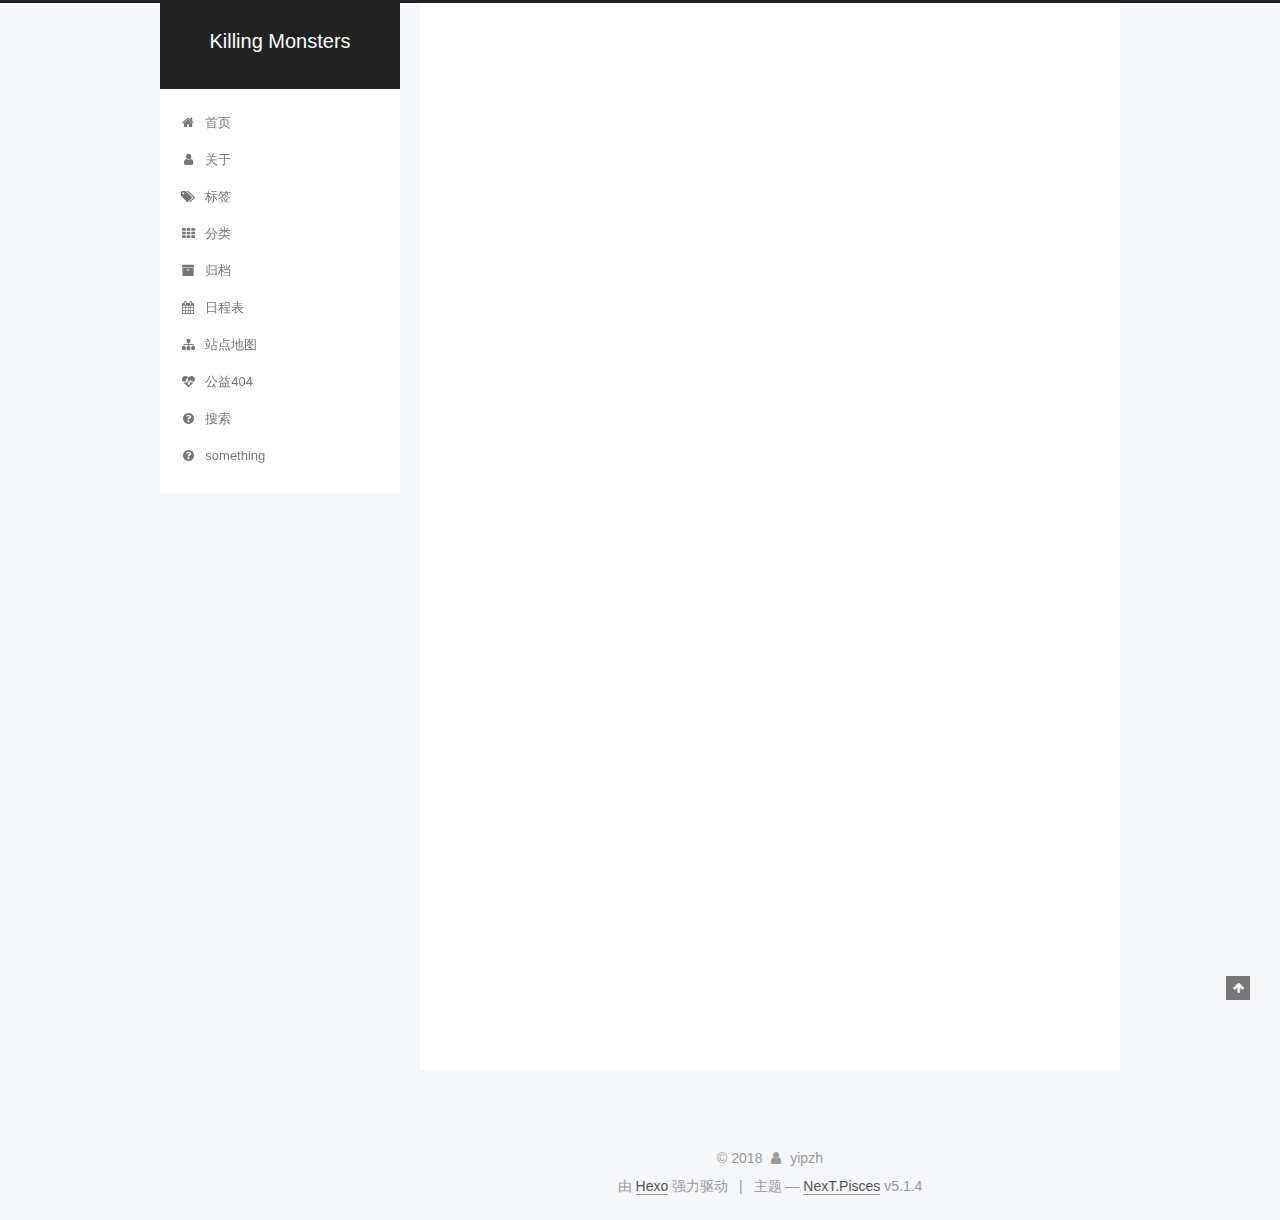
<file: index.html>
<!DOCTYPE html>



  


<html class="theme-next pisces use-motion" lang="zh-Hans">
<head><meta name="generator" content="Hexo 3.8.0">
  <meta charset="UTF-8">
<meta http-equiv="X-UA-Compatible" content="IE=edge">
<meta name="viewport" content="width=device-width, initial-scale=1, maximum-scale=1">
<meta name="theme-color" content="#222">









<meta http-equiv="Cache-Control" content="no-transform">
<meta http-equiv="Cache-Control" content="no-siteapp">
















  
  
  <link href="/lib/fancybox/source/jquery.fancybox.css?v=2.1.5" rel="stylesheet" type="text/css">







<link href="/lib/font-awesome/css/font-awesome.min.css?v=4.6.2" rel="stylesheet" type="text/css">

<link href="/css/main.css?v=5.1.4" rel="stylesheet" type="text/css">


  <link rel="apple-touch-icon" sizes="180x180" href="/images/apple-touch-icon-next.png?v=5.1.4">


  <link rel="icon" type="image/png" sizes="32x32" href="/images/favicon-32x32-next.png?v=5.1.4">


  <link rel="icon" type="image/png" sizes="16x16" href="/images/favicon-16x16-next.png?v=5.1.4">


  <link rel="mask-icon" href="/images/logo.svg?v=5.1.4" color="#222">





  <meta name="keywords" content="Hexo, NexT">










<meta property="og:type" content="website">
<meta property="og:title" content="Killing Monsters">
<meta property="og:url" content="http://yoursite.com/index.html">
<meta property="og:site_name" content="Killing Monsters">
<meta property="og:locale" content="zh-Hans">
<meta name="twitter:card" content="summary">
<meta name="twitter:title" content="Killing Monsters">



<script type="text/javascript" id="hexo.configurations">
  var NexT = window.NexT || {};
  var CONFIG = {
    root: '/',
    scheme: 'Pisces',
    version: '5.1.4',
    sidebar: {"position":"left","display":"post","offset":12,"b2t":false,"scrollpercent":false,"onmobile":false},
    fancybox: true,
    tabs: true,
    motion: {"enable":true,"async":false,"transition":{"post_block":"fadeIn","post_header":"slideDownIn","post_body":"slideDownIn","coll_header":"slideLeftIn","sidebar":"slideUpIn"}},
    duoshuo: {
      userId: '0',
      author: '博主'
    },
    algolia: {
      applicationID: '',
      apiKey: '',
      indexName: '',
      hits: {"per_page":10},
      labels: {"input_placeholder":"Search for Posts","hits_empty":"We didn't find any results for the search: ${query}","hits_stats":"${hits} results found in ${time} ms"}
    }
  };
</script>



  <link rel="canonical" href="http://yoursite.com/">





  <title>Killing Monsters</title>
  








</head>

<body itemscope="" itemtype="http://schema.org/WebPage" lang="zh-Hans">

  
  
    
  

  <div class="container sidebar-position-left 
  page-home">
    <div class="headband"></div>

    <header id="header" class="header" itemscope="" itemtype="http://schema.org/WPHeader">
      <div class="header-inner"><div class="site-brand-wrapper">
  <div class="site-meta ">
    

    <div class="custom-logo-site-title">
      <a href="/" class="brand" rel="start">
        <span class="logo-line-before"><i></i></span>
        <span class="site-title">Killing Monsters</span>
        <span class="logo-line-after"><i></i></span>
      </a>
    </div>
      
        <p class="site-subtitle"></p>
      
  </div>

  <div class="site-nav-toggle">
    <button>
      <span class="btn-bar"></span>
      <span class="btn-bar"></span>
      <span class="btn-bar"></span>
    </button>
  </div>
</div>

<nav class="site-nav">
  

  
    <ul id="menu" class="menu">
      
        
        <li class="menu-item menu-item-home">
          <a href="/" rel="section">
            
              <i class="menu-item-icon fa fa-fw fa-home"></i> <br>
            
            首页
          </a>
        </li>
      
        
        <li class="menu-item menu-item-about">
          <a href="/about/" rel="section">
            
              <i class="menu-item-icon fa fa-fw fa-user"></i> <br>
            
            关于
          </a>
        </li>
      
        
        <li class="menu-item menu-item-tags">
          <a href="/tags/" rel="section">
            
              <i class="menu-item-icon fa fa-fw fa-tags"></i> <br>
            
            标签
          </a>
        </li>
      
        
        <li class="menu-item menu-item-categories">
          <a href="/categories/" rel="section">
            
              <i class="menu-item-icon fa fa-fw fa-th"></i> <br>
            
            分类
          </a>
        </li>
      
        
        <li class="menu-item menu-item-archives">
          <a href="/archives/" rel="section">
            
              <i class="menu-item-icon fa fa-fw fa-archive"></i> <br>
            
            归档
          </a>
        </li>
      
        
        <li class="menu-item menu-item-schedule">
          <a href="/schedule/" rel="section">
            
              <i class="menu-item-icon fa fa-fw fa-calendar"></i> <br>
            
            日程表
          </a>
        </li>
      
        
        <li class="menu-item menu-item-sitemap">
          <a href="/sitemap.xml" rel="section">
            
              <i class="menu-item-icon fa fa-fw fa-sitemap"></i> <br>
            
            站点地图
          </a>
        </li>
      
        
        <li class="menu-item menu-item-commonweal">
          <a href="/404/" rel="section">
            
              <i class="menu-item-icon fa fa-fw fa-heartbeat"></i> <br>
            
            公益404
          </a>
        </li>
      
        
        <li class="menu-item menu-item-search">
          <a href="/search" rel="section">
            
              <i class="menu-item-icon fa fa-fw fa-question-circle"></i> <br>
            
            搜索
          </a>
        </li>
      
        
        <li class="menu-item menu-item-something">
          <a href="/something" rel="section">
            
              <i class="menu-item-icon fa fa-fw fa-question-circle"></i> <br>
            
            something
          </a>
        </li>
      

      
    </ul>
  

  
</nav>



 </div>
    </header>

    <main id="main" class="main">
      <div class="main-inner">
        <div class="content-wrap">
          <div id="content" class="content">
            
  <section id="posts" class="posts-expand">
    
      

  

  
  
  

  <article class="post post-type-normal" itemscope="" itemtype="http://schema.org/Article">
  
  
  
  <div class="post-block">
    <link itemprop="mainEntityOfPage" href="http://yoursite.com/2018/11/26/hello-world/">

    <span hidden itemprop="author" itemscope="" itemtype="http://schema.org/Person">
      <meta itemprop="name" content="yipzh">
      <meta itemprop="description" content="">
      <meta itemprop="image" content="/images/avatar.gif">
    </span>

    <span hidden itemprop="publisher" itemscope="" itemtype="http://schema.org/Organization">
      <meta itemprop="name" content="Killing Monsters">
    </span>

    
      <header class="post-header">

        
        
          <h1 class="post-title" itemprop="name headline">
                
                <a class="post-title-link" href="/2018/11/26/hello-world/" itemprop="url">Hello World</a></h1>
        

        <div class="post-meta">
          <span class="post-time">
            
              <span class="post-meta-item-icon">
                <i class="fa fa-calendar-o"></i>
              </span>
              
                <span class="post-meta-item-text">发表于</span>
              
              <time title="创建于" itemprop="dateCreated datePublished" datetime="2018-11-26T19:26:35+08:00">
                2018-11-26
              </time>
            

            

            
          </span>

          

          
            
          

          
          

          

          

          

        </div>
      </header>
    

    
    
    
    <div class="post-body" itemprop="articleBody">

      
      

      
        
          
            <p>Welcome to <a href="https://hexo.io/" target="_blank" rel="noopener">Hexo</a>! This is your very first post. Check <a href="https://hexo.io/docs/" target="_blank" rel="noopener">documentation</a> for more info. If you get any problems when using Hexo, you can find the answer in <a href="https://hexo.io/docs/troubleshooting.html" target="_blank" rel="noopener">troubleshooting</a> or you can ask me on <a href="https://github.com/hexojs/hexo/issues" target="_blank" rel="noopener">GitHub</a>.</p>
<h2 id="Quick-Start"><a href="#Quick-Start" class="headerlink" title="Quick Start"></a>Quick Start</h2><h3 id="Create-a-new-post"><a href="#Create-a-new-post" class="headerlink" title="Create a new post"></a>Create a new post</h3><figure class="highlight bash"><table><tr><td class="gutter"><pre><span class="line">1</span><br></pre></td><td class="code"><pre><span class="line">$ hexo new <span class="string">"My New Post"</span></span><br></pre></td></tr></table></figure>
<p>More info: <a href="https://hexo.io/docs/writing.html" target="_blank" rel="noopener">Writing</a></p>
<h3 id="Run-server"><a href="#Run-server" class="headerlink" title="Run server"></a>Run server</h3><figure class="highlight bash"><table><tr><td class="gutter"><pre><span class="line">1</span><br></pre></td><td class="code"><pre><span class="line">$ hexo server</span><br></pre></td></tr></table></figure>
<p>More info: <a href="https://hexo.io/docs/server.html" target="_blank" rel="noopener">Server</a></p>
<h3 id="Generate-static-files"><a href="#Generate-static-files" class="headerlink" title="Generate static files"></a>Generate static files</h3><figure class="highlight bash"><table><tr><td class="gutter"><pre><span class="line">1</span><br></pre></td><td class="code"><pre><span class="line">$ hexo generate</span><br></pre></td></tr></table></figure>
<p>More info: <a href="https://hexo.io/docs/generating.html" target="_blank" rel="noopener">Generating</a></p>
<h3 id="Deploy-to-remote-sites"><a href="#Deploy-to-remote-sites" class="headerlink" title="Deploy to remote sites"></a>Deploy to remote sites</h3><figure class="highlight bash"><table><tr><td class="gutter"><pre><span class="line">1</span><br></pre></td><td class="code"><pre><span class="line">$ hexo deploy</span><br></pre></td></tr></table></figure>
<p>More info: <a href="https://hexo.io/docs/deployment.html" target="_blank" rel="noopener">Deployment</a></p>

          
        
      
    </div>
    
    
    

    

    

    

    <footer class="post-footer">
      

      

      

      
      
        <div class="post-eof"></div>
      
    </footer>
  </div>
  
  
  
  </article>


    
  </section>

  


          </div>
          


          

        </div>
        
          
  
  <div class="sidebar-toggle">
    <div class="sidebar-toggle-line-wrap">
      <span class="sidebar-toggle-line sidebar-toggle-line-first"></span>
      <span class="sidebar-toggle-line sidebar-toggle-line-middle"></span>
      <span class="sidebar-toggle-line sidebar-toggle-line-last"></span>
    </div>
  </div>

  <aside id="sidebar" class="sidebar">
    
    <div class="sidebar-inner">

      

      

      <section class="site-overview-wrap sidebar-panel sidebar-panel-active">
        <div class="site-overview">
          <div class="site-author motion-element" itemprop="author" itemscope="" itemtype="http://schema.org/Person">
            
              <p class="site-author-name" itemprop="name">yipzh</p>
              <p class="site-description motion-element" itemprop="description"></p>
          </div>

          <nav class="site-state motion-element">

            
              <div class="site-state-item site-state-posts">
              
                <a href="/archives/">
              
                  <span class="site-state-item-count">1</span>
                  <span class="site-state-item-name">日志</span>
                </a>
              </div>
            

            

            

          </nav>

          

          

          
          

          
          

          

        </div>
      </section>

      

      

    </div>
  </aside>


        
      </div>
    </main>

    <footer id="footer" class="footer">
      <div class="footer-inner">
        <div class="copyright">&copy; <span itemprop="copyrightYear">2018</span>
  <span class="with-love">
    <i class="fa fa-user"></i>
  </span>
  <span class="author" itemprop="copyrightHolder">yipzh</span>

  
</div>


  <div class="powered-by">由 <a class="theme-link" target="_blank" href="https://hexo.io">Hexo</a> 强力驱动</div>



  <span class="post-meta-divider">|</span>



  <div class="theme-info">主题 &mdash; <a class="theme-link" target="_blank" href="https://github.com/iissnan/hexo-theme-next">NexT.Pisces</a> v5.1.4</div>




        







        
      </div>
    </footer>

    
      <div class="back-to-top">
        <i class="fa fa-arrow-up"></i>
        
      </div>
    

    

  </div>

  

<script type="text/javascript">
  if (Object.prototype.toString.call(window.Promise) !== '[object Function]') {
    window.Promise = null;
  }
</script>









  












  
  
    <script type="text/javascript" src="/lib/jquery/index.js?v=2.1.3"></script>
  

  
  
    <script type="text/javascript" src="/lib/fastclick/lib/fastclick.min.js?v=1.0.6"></script>
  

  
  
    <script type="text/javascript" src="/lib/jquery_lazyload/jquery.lazyload.js?v=1.9.7"></script>
  

  
  
    <script type="text/javascript" src="/lib/velocity/velocity.min.js?v=1.2.1"></script>
  

  
  
    <script type="text/javascript" src="/lib/velocity/velocity.ui.min.js?v=1.2.1"></script>
  

  
  
    <script type="text/javascript" src="/lib/fancybox/source/jquery.fancybox.pack.js?v=2.1.5"></script>
  


  


  <script type="text/javascript" src="/js/src/utils.js?v=5.1.4"></script>

  <script type="text/javascript" src="/js/src/motion.js?v=5.1.4"></script>



  
  


  <script type="text/javascript" src="/js/src/affix.js?v=5.1.4"></script>

  <script type="text/javascript" src="/js/src/schemes/pisces.js?v=5.1.4"></script>



  

  


  <script type="text/javascript" src="/js/src/bootstrap.js?v=5.1.4"></script>



  


  




	





  





  












  





  

  

  

  
  

  

  

  

</body>
</html>
</file>
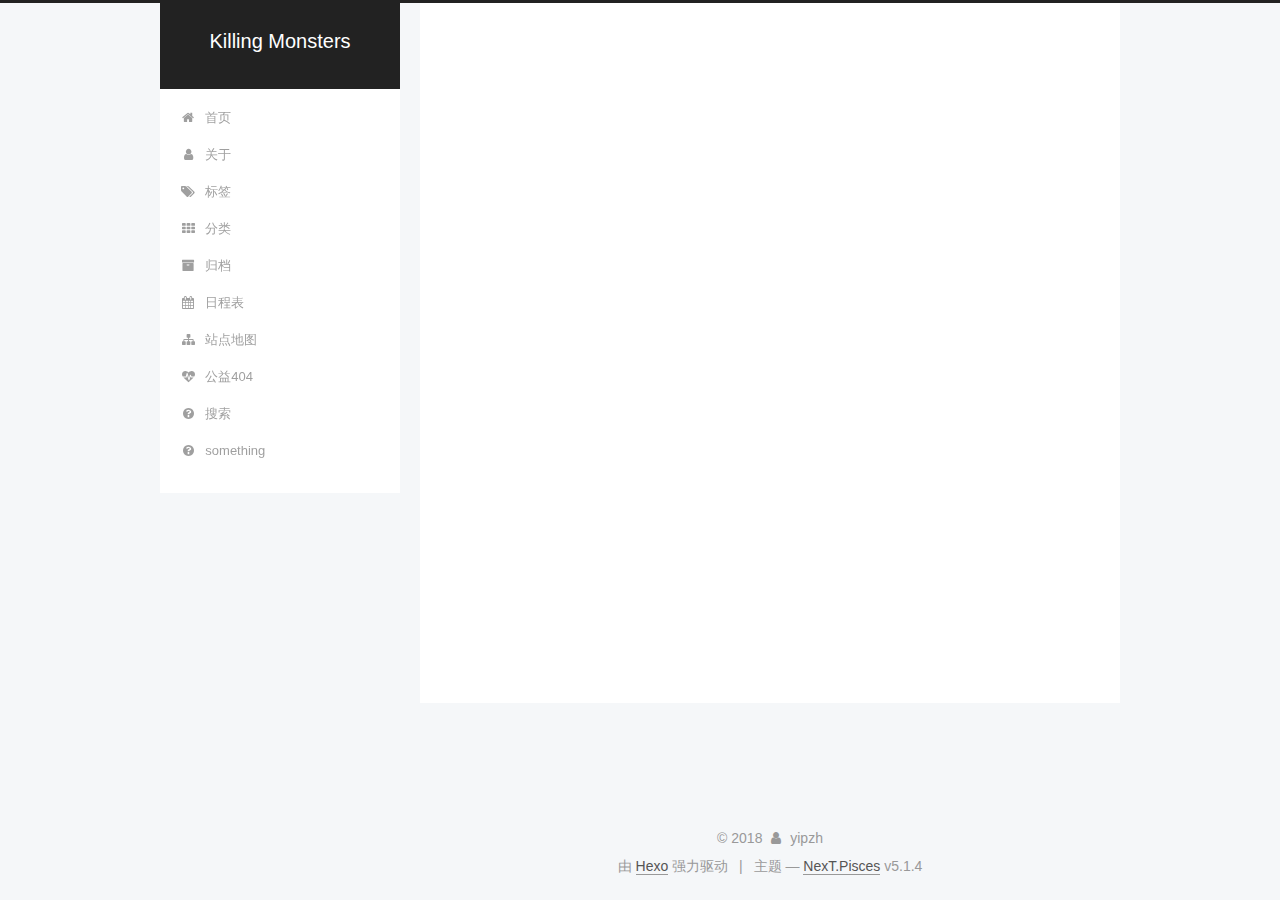
<file: archives/index.html>
<!DOCTYPE html>



  


<html class="theme-next pisces use-motion" lang="zh-Hans">
<head><meta name="generator" content="Hexo 3.8.0">
  <meta charset="UTF-8">
<meta http-equiv="X-UA-Compatible" content="IE=edge">
<meta name="viewport" content="width=device-width, initial-scale=1, maximum-scale=1">
<meta name="theme-color" content="#222">









<meta http-equiv="Cache-Control" content="no-transform">
<meta http-equiv="Cache-Control" content="no-siteapp">
















  
  
  <link href="/lib/fancybox/source/jquery.fancybox.css?v=2.1.5" rel="stylesheet" type="text/css">







<link href="/lib/font-awesome/css/font-awesome.min.css?v=4.6.2" rel="stylesheet" type="text/css">

<link href="/css/main.css?v=5.1.4" rel="stylesheet" type="text/css">


  <link rel="apple-touch-icon" sizes="180x180" href="/images/apple-touch-icon-next.png?v=5.1.4">


  <link rel="icon" type="image/png" sizes="32x32" href="/images/favicon-32x32-next.png?v=5.1.4">


  <link rel="icon" type="image/png" sizes="16x16" href="/images/favicon-16x16-next.png?v=5.1.4">


  <link rel="mask-icon" href="/images/logo.svg?v=5.1.4" color="#222">





  <meta name="keywords" content="Hexo, NexT">










<meta property="og:type" content="website">
<meta property="og:title" content="Killing Monsters">
<meta property="og:url" content="http://yoursite.com/archives/index.html">
<meta property="og:site_name" content="Killing Monsters">
<meta property="og:locale" content="zh-Hans">
<meta name="twitter:card" content="summary">
<meta name="twitter:title" content="Killing Monsters">



<script type="text/javascript" id="hexo.configurations">
  var NexT = window.NexT || {};
  var CONFIG = {
    root: '/',
    scheme: 'Pisces',
    version: '5.1.4',
    sidebar: {"position":"left","display":"post","offset":12,"b2t":false,"scrollpercent":false,"onmobile":false},
    fancybox: true,
    tabs: true,
    motion: {"enable":true,"async":false,"transition":{"post_block":"fadeIn","post_header":"slideDownIn","post_body":"slideDownIn","coll_header":"slideLeftIn","sidebar":"slideUpIn"}},
    duoshuo: {
      userId: '0',
      author: '博主'
    },
    algolia: {
      applicationID: '',
      apiKey: '',
      indexName: '',
      hits: {"per_page":10},
      labels: {"input_placeholder":"Search for Posts","hits_empty":"We didn't find any results for the search: ${query}","hits_stats":"${hits} results found in ${time} ms"}
    }
  };
</script>



  <link rel="canonical" href="http://yoursite.com/archives/">





  <title>归档 | Killing Monsters</title>
  








</head>

<body itemscope="" itemtype="http://schema.org/WebPage" lang="zh-Hans">

  
  
    
  

  <div class="container sidebar-position-left page-archive">
    <div class="headband"></div>

    <header id="header" class="header" itemscope="" itemtype="http://schema.org/WPHeader">
      <div class="header-inner"><div class="site-brand-wrapper">
  <div class="site-meta ">
    

    <div class="custom-logo-site-title">
      <a href="/" class="brand" rel="start">
        <span class="logo-line-before"><i></i></span>
        <span class="site-title">Killing Monsters</span>
        <span class="logo-line-after"><i></i></span>
      </a>
    </div>
      
        <p class="site-subtitle"></p>
      
  </div>

  <div class="site-nav-toggle">
    <button>
      <span class="btn-bar"></span>
      <span class="btn-bar"></span>
      <span class="btn-bar"></span>
    </button>
  </div>
</div>

<nav class="site-nav">
  

  
    <ul id="menu" class="menu">
      
        
        <li class="menu-item menu-item-home">
          <a href="/" rel="section">
            
              <i class="menu-item-icon fa fa-fw fa-home"></i> <br>
            
            首页
          </a>
        </li>
      
        
        <li class="menu-item menu-item-about">
          <a href="/about/" rel="section">
            
              <i class="menu-item-icon fa fa-fw fa-user"></i> <br>
            
            关于
          </a>
        </li>
      
        
        <li class="menu-item menu-item-tags">
          <a href="/tags/" rel="section">
            
              <i class="menu-item-icon fa fa-fw fa-tags"></i> <br>
            
            标签
          </a>
        </li>
      
        
        <li class="menu-item menu-item-categories">
          <a href="/categories/" rel="section">
            
              <i class="menu-item-icon fa fa-fw fa-th"></i> <br>
            
            分类
          </a>
        </li>
      
        
        <li class="menu-item menu-item-archives">
          <a href="/archives/" rel="section">
            
              <i class="menu-item-icon fa fa-fw fa-archive"></i> <br>
            
            归档
          </a>
        </li>
      
        
        <li class="menu-item menu-item-schedule">
          <a href="/schedule/" rel="section">
            
              <i class="menu-item-icon fa fa-fw fa-calendar"></i> <br>
            
            日程表
          </a>
        </li>
      
        
        <li class="menu-item menu-item-sitemap">
          <a href="/sitemap.xml" rel="section">
            
              <i class="menu-item-icon fa fa-fw fa-sitemap"></i> <br>
            
            站点地图
          </a>
        </li>
      
        
        <li class="menu-item menu-item-commonweal">
          <a href="/404/" rel="section">
            
              <i class="menu-item-icon fa fa-fw fa-heartbeat"></i> <br>
            
            公益404
          </a>
        </li>
      
        
        <li class="menu-item menu-item-search">
          <a href="/search" rel="section">
            
              <i class="menu-item-icon fa fa-fw fa-question-circle"></i> <br>
            
            搜索
          </a>
        </li>
      
        
        <li class="menu-item menu-item-something">
          <a href="/something" rel="section">
            
              <i class="menu-item-icon fa fa-fw fa-question-circle"></i> <br>
            
            something
          </a>
        </li>
      

      
    </ul>
  

  
</nav>



 </div>
    </header>

    <main id="main" class="main">
      <div class="main-inner">
        <div class="content-wrap">
          <div id="content" class="content">
            

  
  
  
  <div class="post-block archive">
    <div id="posts" class="posts-collapse">
      <span class="archive-move-on"></span>

      <span class="archive-page-counter">
        
        
        
          
        
        嗯..! 目前共计 1 篇日志。 继续努力。
      </span>

      

        
        
        

        
          
          <div class="collection-title">
            <h1 class="archive-year" id="archive-year-2018">2018</h1>
          </div>
        
        

        

  <article class="post post-type-normal" itemscope="" itemtype="http://schema.org/Article">
    <header class="post-header">

      <h2 class="post-title">
        
            <a class="post-title-link" href="/2018/11/26/hello-world/" itemprop="url">
              
                <span itemprop="name">Hello World</span>
              
            </a>
        
      </h2>

      <div class="post-meta">
        <time class="post-time" itemprop="dateCreated" datetime="2018-11-26T19:26:35+08:00" content="2018-11-26">
          11-26
        </time>
      </div>

    </header>
  </article>



      

    </div>
  </div>
  
  
  

  



          </div>
          


          

        </div>
        
          
  
  <div class="sidebar-toggle">
    <div class="sidebar-toggle-line-wrap">
      <span class="sidebar-toggle-line sidebar-toggle-line-first"></span>
      <span class="sidebar-toggle-line sidebar-toggle-line-middle"></span>
      <span class="sidebar-toggle-line sidebar-toggle-line-last"></span>
    </div>
  </div>

  <aside id="sidebar" class="sidebar">
    
    <div class="sidebar-inner">

      

      

      <section class="site-overview-wrap sidebar-panel sidebar-panel-active">
        <div class="site-overview">
          <div class="site-author motion-element" itemprop="author" itemscope="" itemtype="http://schema.org/Person">
            
              <p class="site-author-name" itemprop="name">yipzh</p>
              <p class="site-description motion-element" itemprop="description"></p>
          </div>

          <nav class="site-state motion-element">

            
              <div class="site-state-item site-state-posts">
              
                <a href="/archives/">
              
                  <span class="site-state-item-count">1</span>
                  <span class="site-state-item-name">日志</span>
                </a>
              </div>
            

            

            

          </nav>

          

          

          
          

          
          

          

        </div>
      </section>

      

      

    </div>
  </aside>


        
      </div>
    </main>

    <footer id="footer" class="footer">
      <div class="footer-inner">
        <div class="copyright">&copy; <span itemprop="copyrightYear">2018</span>
  <span class="with-love">
    <i class="fa fa-user"></i>
  </span>
  <span class="author" itemprop="copyrightHolder">yipzh</span>

  
</div>


  <div class="powered-by">由 <a class="theme-link" target="_blank" href="https://hexo.io">Hexo</a> 强力驱动</div>



  <span class="post-meta-divider">|</span>



  <div class="theme-info">主题 &mdash; <a class="theme-link" target="_blank" href="https://github.com/iissnan/hexo-theme-next">NexT.Pisces</a> v5.1.4</div>




        







        
      </div>
    </footer>

    
      <div class="back-to-top">
        <i class="fa fa-arrow-up"></i>
        
      </div>
    

    

  </div>

  

<script type="text/javascript">
  if (Object.prototype.toString.call(window.Promise) !== '[object Function]') {
    window.Promise = null;
  }
</script>









  












  
  
    <script type="text/javascript" src="/lib/jquery/index.js?v=2.1.3"></script>
  

  
  
    <script type="text/javascript" src="/lib/fastclick/lib/fastclick.min.js?v=1.0.6"></script>
  

  
  
    <script type="text/javascript" src="/lib/jquery_lazyload/jquery.lazyload.js?v=1.9.7"></script>
  

  
  
    <script type="text/javascript" src="/lib/velocity/velocity.min.js?v=1.2.1"></script>
  

  
  
    <script type="text/javascript" src="/lib/velocity/velocity.ui.min.js?v=1.2.1"></script>
  

  
  
    <script type="text/javascript" src="/lib/fancybox/source/jquery.fancybox.pack.js?v=2.1.5"></script>
  


  


  <script type="text/javascript" src="/js/src/utils.js?v=5.1.4"></script>

  <script type="text/javascript" src="/js/src/motion.js?v=5.1.4"></script>



  
  


  <script type="text/javascript" src="/js/src/affix.js?v=5.1.4"></script>

  <script type="text/javascript" src="/js/src/schemes/pisces.js?v=5.1.4"></script>



  

  


  <script type="text/javascript" src="/js/src/bootstrap.js?v=5.1.4"></script>



  


  




	





  





  












  





  

  

  

  
  

  

  

  

</body>
</html>
</file>
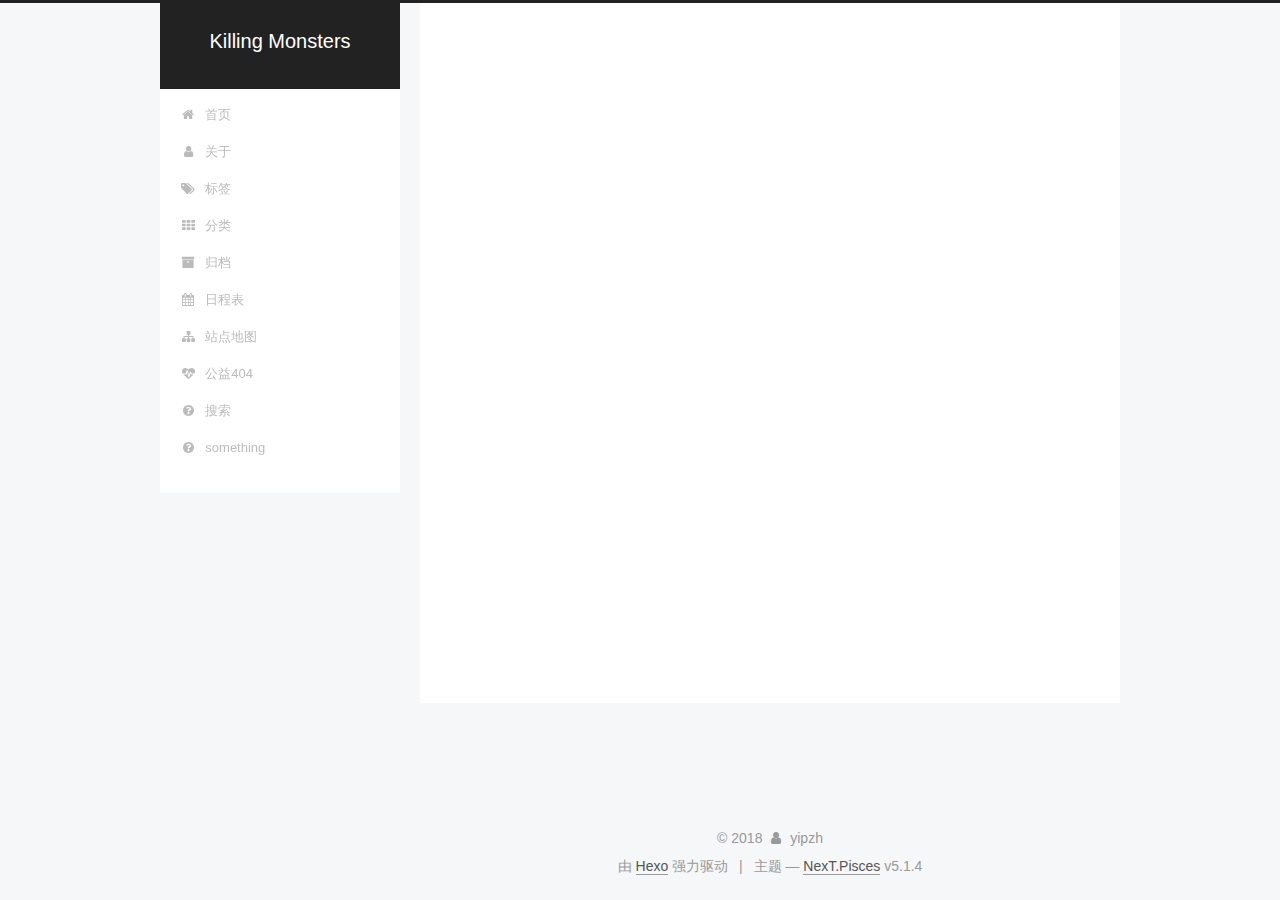
<file: archives/2018/index.html>
<!DOCTYPE html>



  


<html class="theme-next pisces use-motion" lang="zh-Hans">
<head><meta name="generator" content="Hexo 3.8.0">
  <meta charset="UTF-8">
<meta http-equiv="X-UA-Compatible" content="IE=edge">
<meta name="viewport" content="width=device-width, initial-scale=1, maximum-scale=1">
<meta name="theme-color" content="#222">









<meta http-equiv="Cache-Control" content="no-transform">
<meta http-equiv="Cache-Control" content="no-siteapp">
















  
  
  <link href="/lib/fancybox/source/jquery.fancybox.css?v=2.1.5" rel="stylesheet" type="text/css">







<link href="/lib/font-awesome/css/font-awesome.min.css?v=4.6.2" rel="stylesheet" type="text/css">

<link href="/css/main.css?v=5.1.4" rel="stylesheet" type="text/css">


  <link rel="apple-touch-icon" sizes="180x180" href="/images/apple-touch-icon-next.png?v=5.1.4">


  <link rel="icon" type="image/png" sizes="32x32" href="/images/favicon-32x32-next.png?v=5.1.4">


  <link rel="icon" type="image/png" sizes="16x16" href="/images/favicon-16x16-next.png?v=5.1.4">


  <link rel="mask-icon" href="/images/logo.svg?v=5.1.4" color="#222">





  <meta name="keywords" content="Hexo, NexT">










<meta property="og:type" content="website">
<meta property="og:title" content="Killing Monsters">
<meta property="og:url" content="http://yoursite.com/archives/2018/index.html">
<meta property="og:site_name" content="Killing Monsters">
<meta property="og:locale" content="zh-Hans">
<meta name="twitter:card" content="summary">
<meta name="twitter:title" content="Killing Monsters">



<script type="text/javascript" id="hexo.configurations">
  var NexT = window.NexT || {};
  var CONFIG = {
    root: '/',
    scheme: 'Pisces',
    version: '5.1.4',
    sidebar: {"position":"left","display":"post","offset":12,"b2t":false,"scrollpercent":false,"onmobile":false},
    fancybox: true,
    tabs: true,
    motion: {"enable":true,"async":false,"transition":{"post_block":"fadeIn","post_header":"slideDownIn","post_body":"slideDownIn","coll_header":"slideLeftIn","sidebar":"slideUpIn"}},
    duoshuo: {
      userId: '0',
      author: '博主'
    },
    algolia: {
      applicationID: '',
      apiKey: '',
      indexName: '',
      hits: {"per_page":10},
      labels: {"input_placeholder":"Search for Posts","hits_empty":"We didn't find any results for the search: ${query}","hits_stats":"${hits} results found in ${time} ms"}
    }
  };
</script>



  <link rel="canonical" href="http://yoursite.com/archives/2018/">





  <title>归档 | Killing Monsters</title>
  








</head>

<body itemscope="" itemtype="http://schema.org/WebPage" lang="zh-Hans">

  
  
    
  

  <div class="container sidebar-position-left page-archive">
    <div class="headband"></div>

    <header id="header" class="header" itemscope="" itemtype="http://schema.org/WPHeader">
      <div class="header-inner"><div class="site-brand-wrapper">
  <div class="site-meta ">
    

    <div class="custom-logo-site-title">
      <a href="/" class="brand" rel="start">
        <span class="logo-line-before"><i></i></span>
        <span class="site-title">Killing Monsters</span>
        <span class="logo-line-after"><i></i></span>
      </a>
    </div>
      
        <p class="site-subtitle"></p>
      
  </div>

  <div class="site-nav-toggle">
    <button>
      <span class="btn-bar"></span>
      <span class="btn-bar"></span>
      <span class="btn-bar"></span>
    </button>
  </div>
</div>

<nav class="site-nav">
  

  
    <ul id="menu" class="menu">
      
        
        <li class="menu-item menu-item-home">
          <a href="/" rel="section">
            
              <i class="menu-item-icon fa fa-fw fa-home"></i> <br>
            
            首页
          </a>
        </li>
      
        
        <li class="menu-item menu-item-about">
          <a href="/about/" rel="section">
            
              <i class="menu-item-icon fa fa-fw fa-user"></i> <br>
            
            关于
          </a>
        </li>
      
        
        <li class="menu-item menu-item-tags">
          <a href="/tags/" rel="section">
            
              <i class="menu-item-icon fa fa-fw fa-tags"></i> <br>
            
            标签
          </a>
        </li>
      
        
        <li class="menu-item menu-item-categories">
          <a href="/categories/" rel="section">
            
              <i class="menu-item-icon fa fa-fw fa-th"></i> <br>
            
            分类
          </a>
        </li>
      
        
        <li class="menu-item menu-item-archives">
          <a href="/archives/" rel="section">
            
              <i class="menu-item-icon fa fa-fw fa-archive"></i> <br>
            
            归档
          </a>
        </li>
      
        
        <li class="menu-item menu-item-schedule">
          <a href="/schedule/" rel="section">
            
              <i class="menu-item-icon fa fa-fw fa-calendar"></i> <br>
            
            日程表
          </a>
        </li>
      
        
        <li class="menu-item menu-item-sitemap">
          <a href="/sitemap.xml" rel="section">
            
              <i class="menu-item-icon fa fa-fw fa-sitemap"></i> <br>
            
            站点地图
          </a>
        </li>
      
        
        <li class="menu-item menu-item-commonweal">
          <a href="/404/" rel="section">
            
              <i class="menu-item-icon fa fa-fw fa-heartbeat"></i> <br>
            
            公益404
          </a>
        </li>
      
        
        <li class="menu-item menu-item-search">
          <a href="/search" rel="section">
            
              <i class="menu-item-icon fa fa-fw fa-question-circle"></i> <br>
            
            搜索
          </a>
        </li>
      
        
        <li class="menu-item menu-item-something">
          <a href="/something" rel="section">
            
              <i class="menu-item-icon fa fa-fw fa-question-circle"></i> <br>
            
            something
          </a>
        </li>
      

      
    </ul>
  

  
</nav>



 </div>
    </header>

    <main id="main" class="main">
      <div class="main-inner">
        <div class="content-wrap">
          <div id="content" class="content">
            

  
  
  
  <div class="post-block archive">
    <div id="posts" class="posts-collapse">
      <span class="archive-move-on"></span>

      <span class="archive-page-counter">
        
        
        
          
        
        嗯..! 目前共计 1 篇日志。 继续努力。
      </span>

      

        
        
        

        
          
          <div class="collection-title">
            <h1 class="archive-year" id="archive-year-2018">2018</h1>
          </div>
        
        

        

  <article class="post post-type-normal" itemscope="" itemtype="http://schema.org/Article">
    <header class="post-header">

      <h2 class="post-title">
        
            <a class="post-title-link" href="/2018/11/26/hello-world/" itemprop="url">
              
                <span itemprop="name">Hello World</span>
              
            </a>
        
      </h2>

      <div class="post-meta">
        <time class="post-time" itemprop="dateCreated" datetime="2018-11-26T19:26:35+08:00" content="2018-11-26">
          11-26
        </time>
      </div>

    </header>
  </article>



      

    </div>
  </div>
  
  
  

  



          </div>
          


          

        </div>
        
          
  
  <div class="sidebar-toggle">
    <div class="sidebar-toggle-line-wrap">
      <span class="sidebar-toggle-line sidebar-toggle-line-first"></span>
      <span class="sidebar-toggle-line sidebar-toggle-line-middle"></span>
      <span class="sidebar-toggle-line sidebar-toggle-line-last"></span>
    </div>
  </div>

  <aside id="sidebar" class="sidebar">
    
    <div class="sidebar-inner">

      

      

      <section class="site-overview-wrap sidebar-panel sidebar-panel-active">
        <div class="site-overview">
          <div class="site-author motion-element" itemprop="author" itemscope="" itemtype="http://schema.org/Person">
            
              <p class="site-author-name" itemprop="name">yipzh</p>
              <p class="site-description motion-element" itemprop="description"></p>
          </div>

          <nav class="site-state motion-element">

            
              <div class="site-state-item site-state-posts">
              
                <a href="/archives/">
              
                  <span class="site-state-item-count">1</span>
                  <span class="site-state-item-name">日志</span>
                </a>
              </div>
            

            

            

          </nav>

          

          

          
          

          
          

          

        </div>
      </section>

      

      

    </div>
  </aside>


        
      </div>
    </main>

    <footer id="footer" class="footer">
      <div class="footer-inner">
        <div class="copyright">&copy; <span itemprop="copyrightYear">2018</span>
  <span class="with-love">
    <i class="fa fa-user"></i>
  </span>
  <span class="author" itemprop="copyrightHolder">yipzh</span>

  
</div>


  <div class="powered-by">由 <a class="theme-link" target="_blank" href="https://hexo.io">Hexo</a> 强力驱动</div>



  <span class="post-meta-divider">|</span>



  <div class="theme-info">主题 &mdash; <a class="theme-link" target="_blank" href="https://github.com/iissnan/hexo-theme-next">NexT.Pisces</a> v5.1.4</div>




        







        
      </div>
    </footer>

    
      <div class="back-to-top">
        <i class="fa fa-arrow-up"></i>
        
      </div>
    

    

  </div>

  

<script type="text/javascript">
  if (Object.prototype.toString.call(window.Promise) !== '[object Function]') {
    window.Promise = null;
  }
</script>









  












  
  
    <script type="text/javascript" src="/lib/jquery/index.js?v=2.1.3"></script>
  

  
  
    <script type="text/javascript" src="/lib/fastclick/lib/fastclick.min.js?v=1.0.6"></script>
  

  
  
    <script type="text/javascript" src="/lib/jquery_lazyload/jquery.lazyload.js?v=1.9.7"></script>
  

  
  
    <script type="text/javascript" src="/lib/velocity/velocity.min.js?v=1.2.1"></script>
  

  
  
    <script type="text/javascript" src="/lib/velocity/velocity.ui.min.js?v=1.2.1"></script>
  

  
  
    <script type="text/javascript" src="/lib/fancybox/source/jquery.fancybox.pack.js?v=2.1.5"></script>
  


  


  <script type="text/javascript" src="/js/src/utils.js?v=5.1.4"></script>

  <script type="text/javascript" src="/js/src/motion.js?v=5.1.4"></script>



  
  


  <script type="text/javascript" src="/js/src/affix.js?v=5.1.4"></script>

  <script type="text/javascript" src="/js/src/schemes/pisces.js?v=5.1.4"></script>



  

  


  <script type="text/javascript" src="/js/src/bootstrap.js?v=5.1.4"></script>



  


  




	





  





  












  





  

  

  

  
  

  

  

  

</body>
</html>
</file>
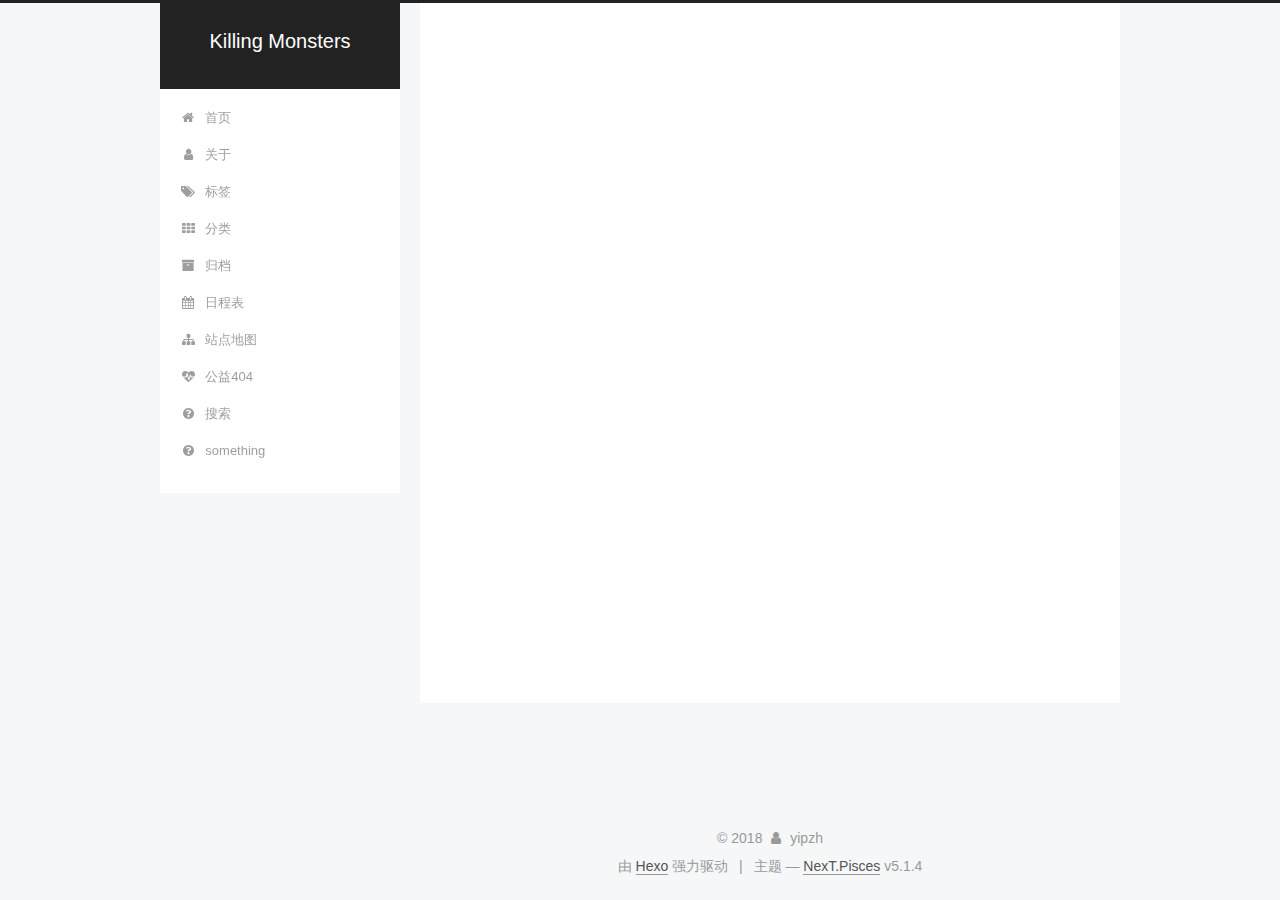
<file: archives/2018/11/index.html>
<!DOCTYPE html>



  


<html class="theme-next pisces use-motion" lang="zh-Hans">
<head><meta name="generator" content="Hexo 3.8.0">
  <meta charset="UTF-8">
<meta http-equiv="X-UA-Compatible" content="IE=edge">
<meta name="viewport" content="width=device-width, initial-scale=1, maximum-scale=1">
<meta name="theme-color" content="#222">









<meta http-equiv="Cache-Control" content="no-transform">
<meta http-equiv="Cache-Control" content="no-siteapp">
















  
  
  <link href="/lib/fancybox/source/jquery.fancybox.css?v=2.1.5" rel="stylesheet" type="text/css">







<link href="/lib/font-awesome/css/font-awesome.min.css?v=4.6.2" rel="stylesheet" type="text/css">

<link href="/css/main.css?v=5.1.4" rel="stylesheet" type="text/css">


  <link rel="apple-touch-icon" sizes="180x180" href="/images/apple-touch-icon-next.png?v=5.1.4">


  <link rel="icon" type="image/png" sizes="32x32" href="/images/favicon-32x32-next.png?v=5.1.4">


  <link rel="icon" type="image/png" sizes="16x16" href="/images/favicon-16x16-next.png?v=5.1.4">


  <link rel="mask-icon" href="/images/logo.svg?v=5.1.4" color="#222">





  <meta name="keywords" content="Hexo, NexT">










<meta property="og:type" content="website">
<meta property="og:title" content="Killing Monsters">
<meta property="og:url" content="http://yoursite.com/archives/2018/11/index.html">
<meta property="og:site_name" content="Killing Monsters">
<meta property="og:locale" content="zh-Hans">
<meta name="twitter:card" content="summary">
<meta name="twitter:title" content="Killing Monsters">



<script type="text/javascript" id="hexo.configurations">
  var NexT = window.NexT || {};
  var CONFIG = {
    root: '/',
    scheme: 'Pisces',
    version: '5.1.4',
    sidebar: {"position":"left","display":"post","offset":12,"b2t":false,"scrollpercent":false,"onmobile":false},
    fancybox: true,
    tabs: true,
    motion: {"enable":true,"async":false,"transition":{"post_block":"fadeIn","post_header":"slideDownIn","post_body":"slideDownIn","coll_header":"slideLeftIn","sidebar":"slideUpIn"}},
    duoshuo: {
      userId: '0',
      author: '博主'
    },
    algolia: {
      applicationID: '',
      apiKey: '',
      indexName: '',
      hits: {"per_page":10},
      labels: {"input_placeholder":"Search for Posts","hits_empty":"We didn't find any results for the search: ${query}","hits_stats":"${hits} results found in ${time} ms"}
    }
  };
</script>



  <link rel="canonical" href="http://yoursite.com/archives/2018/11/">





  <title>归档 | Killing Monsters</title>
  








</head>

<body itemscope="" itemtype="http://schema.org/WebPage" lang="zh-Hans">

  
  
    
  

  <div class="container sidebar-position-left page-archive">
    <div class="headband"></div>

    <header id="header" class="header" itemscope="" itemtype="http://schema.org/WPHeader">
      <div class="header-inner"><div class="site-brand-wrapper">
  <div class="site-meta ">
    

    <div class="custom-logo-site-title">
      <a href="/" class="brand" rel="start">
        <span class="logo-line-before"><i></i></span>
        <span class="site-title">Killing Monsters</span>
        <span class="logo-line-after"><i></i></span>
      </a>
    </div>
      
        <p class="site-subtitle"></p>
      
  </div>

  <div class="site-nav-toggle">
    <button>
      <span class="btn-bar"></span>
      <span class="btn-bar"></span>
      <span class="btn-bar"></span>
    </button>
  </div>
</div>

<nav class="site-nav">
  

  
    <ul id="menu" class="menu">
      
        
        <li class="menu-item menu-item-home">
          <a href="/" rel="section">
            
              <i class="menu-item-icon fa fa-fw fa-home"></i> <br>
            
            首页
          </a>
        </li>
      
        
        <li class="menu-item menu-item-about">
          <a href="/about/" rel="section">
            
              <i class="menu-item-icon fa fa-fw fa-user"></i> <br>
            
            关于
          </a>
        </li>
      
        
        <li class="menu-item menu-item-tags">
          <a href="/tags/" rel="section">
            
              <i class="menu-item-icon fa fa-fw fa-tags"></i> <br>
            
            标签
          </a>
        </li>
      
        
        <li class="menu-item menu-item-categories">
          <a href="/categories/" rel="section">
            
              <i class="menu-item-icon fa fa-fw fa-th"></i> <br>
            
            分类
          </a>
        </li>
      
        
        <li class="menu-item menu-item-archives">
          <a href="/archives/" rel="section">
            
              <i class="menu-item-icon fa fa-fw fa-archive"></i> <br>
            
            归档
          </a>
        </li>
      
        
        <li class="menu-item menu-item-schedule">
          <a href="/schedule/" rel="section">
            
              <i class="menu-item-icon fa fa-fw fa-calendar"></i> <br>
            
            日程表
          </a>
        </li>
      
        
        <li class="menu-item menu-item-sitemap">
          <a href="/sitemap.xml" rel="section">
            
              <i class="menu-item-icon fa fa-fw fa-sitemap"></i> <br>
            
            站点地图
          </a>
        </li>
      
        
        <li class="menu-item menu-item-commonweal">
          <a href="/404/" rel="section">
            
              <i class="menu-item-icon fa fa-fw fa-heartbeat"></i> <br>
            
            公益404
          </a>
        </li>
      
        
        <li class="menu-item menu-item-search">
          <a href="/search" rel="section">
            
              <i class="menu-item-icon fa fa-fw fa-question-circle"></i> <br>
            
            搜索
          </a>
        </li>
      
        
        <li class="menu-item menu-item-something">
          <a href="/something" rel="section">
            
              <i class="menu-item-icon fa fa-fw fa-question-circle"></i> <br>
            
            something
          </a>
        </li>
      

      
    </ul>
  

  
</nav>



 </div>
    </header>

    <main id="main" class="main">
      <div class="main-inner">
        <div class="content-wrap">
          <div id="content" class="content">
            

  
  
  
  <div class="post-block archive">
    <div id="posts" class="posts-collapse">
      <span class="archive-move-on"></span>

      <span class="archive-page-counter">
        
        
        
          
        
        嗯..! 目前共计 1 篇日志。 继续努力。
      </span>

      

        
        
        

        
          
          <div class="collection-title">
            <h1 class="archive-year" id="archive-year-2018">2018</h1>
          </div>
        
        

        

  <article class="post post-type-normal" itemscope="" itemtype="http://schema.org/Article">
    <header class="post-header">

      <h2 class="post-title">
        
            <a class="post-title-link" href="/2018/11/26/hello-world/" itemprop="url">
              
                <span itemprop="name">Hello World</span>
              
            </a>
        
      </h2>

      <div class="post-meta">
        <time class="post-time" itemprop="dateCreated" datetime="2018-11-26T19:26:35+08:00" content="2018-11-26">
          11-26
        </time>
      </div>

    </header>
  </article>



      

    </div>
  </div>
  
  
  

  



          </div>
          


          

        </div>
        
          
  
  <div class="sidebar-toggle">
    <div class="sidebar-toggle-line-wrap">
      <span class="sidebar-toggle-line sidebar-toggle-line-first"></span>
      <span class="sidebar-toggle-line sidebar-toggle-line-middle"></span>
      <span class="sidebar-toggle-line sidebar-toggle-line-last"></span>
    </div>
  </div>

  <aside id="sidebar" class="sidebar">
    
    <div class="sidebar-inner">

      

      

      <section class="site-overview-wrap sidebar-panel sidebar-panel-active">
        <div class="site-overview">
          <div class="site-author motion-element" itemprop="author" itemscope="" itemtype="http://schema.org/Person">
            
              <p class="site-author-name" itemprop="name">yipzh</p>
              <p class="site-description motion-element" itemprop="description"></p>
          </div>

          <nav class="site-state motion-element">

            
              <div class="site-state-item site-state-posts">
              
                <a href="/archives/">
              
                  <span class="site-state-item-count">1</span>
                  <span class="site-state-item-name">日志</span>
                </a>
              </div>
            

            

            

          </nav>

          

          

          
          

          
          

          

        </div>
      </section>

      

      

    </div>
  </aside>


        
      </div>
    </main>

    <footer id="footer" class="footer">
      <div class="footer-inner">
        <div class="copyright">&copy; <span itemprop="copyrightYear">2018</span>
  <span class="with-love">
    <i class="fa fa-user"></i>
  </span>
  <span class="author" itemprop="copyrightHolder">yipzh</span>

  
</div>


  <div class="powered-by">由 <a class="theme-link" target="_blank" href="https://hexo.io">Hexo</a> 强力驱动</div>



  <span class="post-meta-divider">|</span>



  <div class="theme-info">主题 &mdash; <a class="theme-link" target="_blank" href="https://github.com/iissnan/hexo-theme-next">NexT.Pisces</a> v5.1.4</div>




        







        
      </div>
    </footer>

    
      <div class="back-to-top">
        <i class="fa fa-arrow-up"></i>
        
      </div>
    

    

  </div>

  

<script type="text/javascript">
  if (Object.prototype.toString.call(window.Promise) !== '[object Function]') {
    window.Promise = null;
  }
</script>









  












  
  
    <script type="text/javascript" src="/lib/jquery/index.js?v=2.1.3"></script>
  

  
  
    <script type="text/javascript" src="/lib/fastclick/lib/fastclick.min.js?v=1.0.6"></script>
  

  
  
    <script type="text/javascript" src="/lib/jquery_lazyload/jquery.lazyload.js?v=1.9.7"></script>
  

  
  
    <script type="text/javascript" src="/lib/velocity/velocity.min.js?v=1.2.1"></script>
  

  
  
    <script type="text/javascript" src="/lib/velocity/velocity.ui.min.js?v=1.2.1"></script>
  

  
  
    <script type="text/javascript" src="/lib/fancybox/source/jquery.fancybox.pack.js?v=2.1.5"></script>
  


  


  <script type="text/javascript" src="/js/src/utils.js?v=5.1.4"></script>

  <script type="text/javascript" src="/js/src/motion.js?v=5.1.4"></script>



  
  


  <script type="text/javascript" src="/js/src/affix.js?v=5.1.4"></script>

  <script type="text/javascript" src="/js/src/schemes/pisces.js?v=5.1.4"></script>



  

  


  <script type="text/javascript" src="/js/src/bootstrap.js?v=5.1.4"></script>



  


  




	





  





  












  





  

  

  

  
  

  

  

  

</body>
</html>
</file>
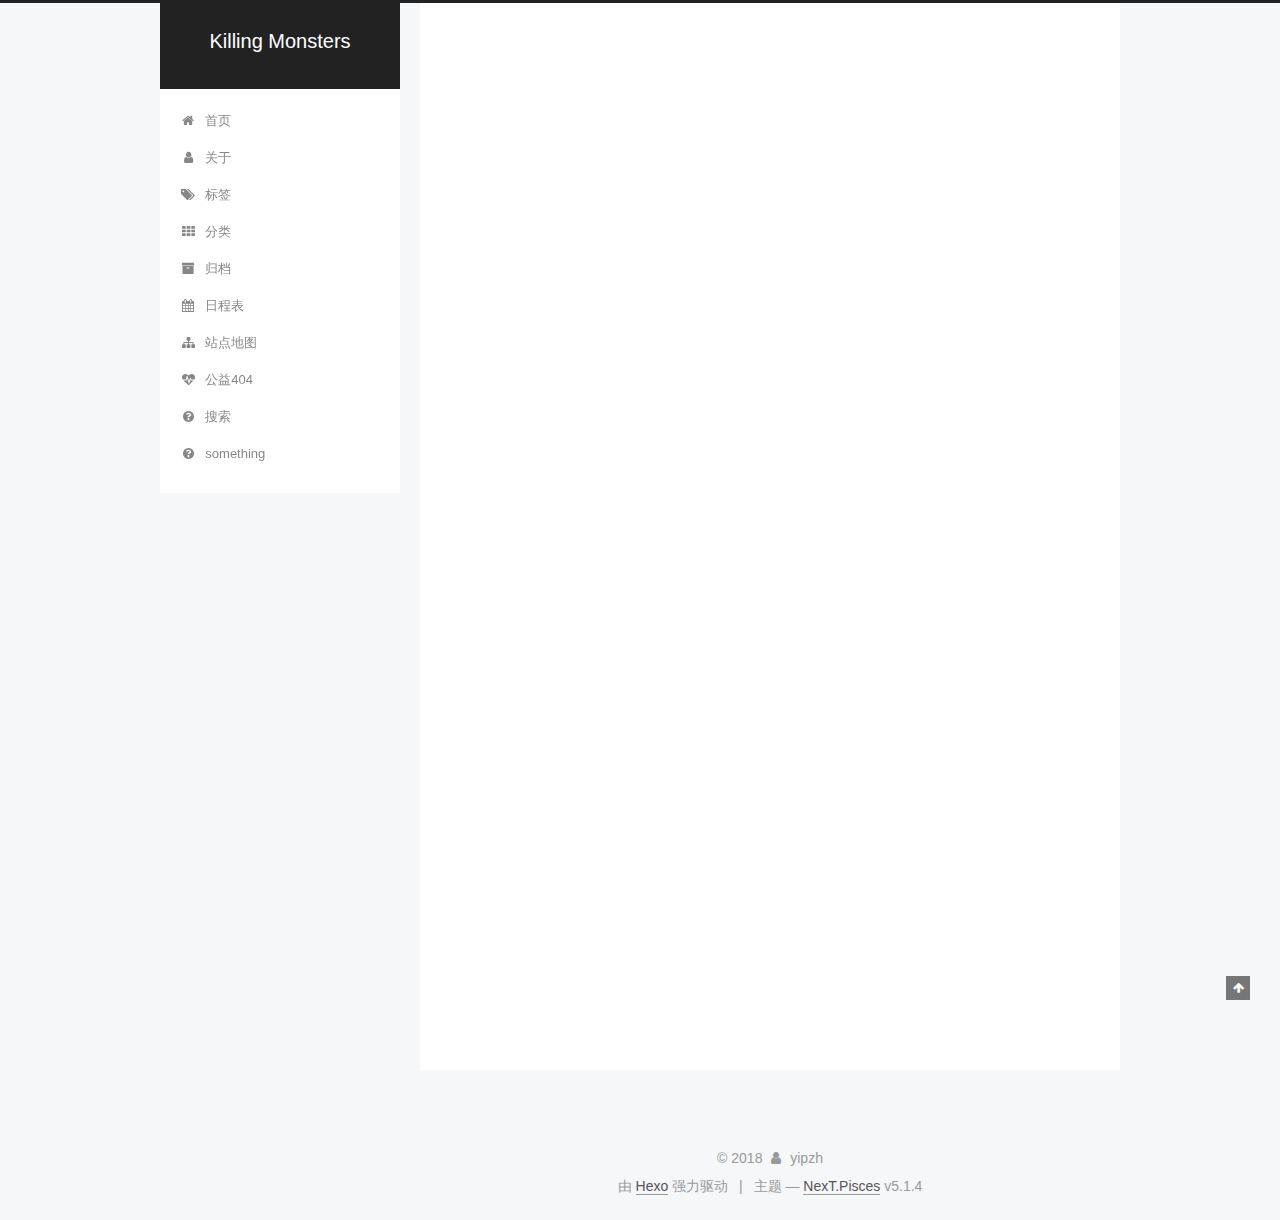
<file: 2018/11/26/hello-world/index.html>
<!DOCTYPE html>



  


<html class="theme-next pisces use-motion" lang="zh-Hans">
<head><meta name="generator" content="Hexo 3.8.0">
  <meta charset="UTF-8">
<meta http-equiv="X-UA-Compatible" content="IE=edge">
<meta name="viewport" content="width=device-width, initial-scale=1, maximum-scale=1">
<meta name="theme-color" content="#222">









<meta http-equiv="Cache-Control" content="no-transform">
<meta http-equiv="Cache-Control" content="no-siteapp">
















  
  
  <link href="/lib/fancybox/source/jquery.fancybox.css?v=2.1.5" rel="stylesheet" type="text/css">







<link href="/lib/font-awesome/css/font-awesome.min.css?v=4.6.2" rel="stylesheet" type="text/css">

<link href="/css/main.css?v=5.1.4" rel="stylesheet" type="text/css">


  <link rel="apple-touch-icon" sizes="180x180" href="/images/apple-touch-icon-next.png?v=5.1.4">


  <link rel="icon" type="image/png" sizes="32x32" href="/images/favicon-32x32-next.png?v=5.1.4">


  <link rel="icon" type="image/png" sizes="16x16" href="/images/favicon-16x16-next.png?v=5.1.4">


  <link rel="mask-icon" href="/images/logo.svg?v=5.1.4" color="#222">





  <meta name="keywords" content="Hexo, NexT">










<meta name="description" content="Welcome to Hexo! This is your very first post. Check documentation for more info. If you get any problems when using Hexo, you can find the answer in troubleshooting or you can ask me on GitHub. Quick">
<meta property="og:type" content="article">
<meta property="og:title" content="Hello World">
<meta property="og:url" content="http://yoursite.com/2018/11/26/hello-world/index.html">
<meta property="og:site_name" content="Killing Monsters">
<meta property="og:description" content="Welcome to Hexo! This is your very first post. Check documentation for more info. If you get any problems when using Hexo, you can find the answer in troubleshooting or you can ask me on GitHub. Quick">
<meta property="og:locale" content="zh-Hans">
<meta property="og:updated_time" content="2018-11-26T11:26:35.614Z">
<meta name="twitter:card" content="summary">
<meta name="twitter:title" content="Hello World">
<meta name="twitter:description" content="Welcome to Hexo! This is your very first post. Check documentation for more info. If you get any problems when using Hexo, you can find the answer in troubleshooting or you can ask me on GitHub. Quick">



<script type="text/javascript" id="hexo.configurations">
  var NexT = window.NexT || {};
  var CONFIG = {
    root: '/',
    scheme: 'Pisces',
    version: '5.1.4',
    sidebar: {"position":"left","display":"post","offset":12,"b2t":false,"scrollpercent":false,"onmobile":false},
    fancybox: true,
    tabs: true,
    motion: {"enable":true,"async":false,"transition":{"post_block":"fadeIn","post_header":"slideDownIn","post_body":"slideDownIn","coll_header":"slideLeftIn","sidebar":"slideUpIn"}},
    duoshuo: {
      userId: '0',
      author: '博主'
    },
    algolia: {
      applicationID: '',
      apiKey: '',
      indexName: '',
      hits: {"per_page":10},
      labels: {"input_placeholder":"Search for Posts","hits_empty":"We didn't find any results for the search: ${query}","hits_stats":"${hits} results found in ${time} ms"}
    }
  };
</script>



  <link rel="canonical" href="http://yoursite.com/2018/11/26/hello-world/">





  <title>Hello World | Killing Monsters</title>
  








</head>

<body itemscope="" itemtype="http://schema.org/WebPage" lang="zh-Hans">

  
  
    
  

  <div class="container sidebar-position-left page-post-detail">
    <div class="headband"></div>

    <header id="header" class="header" itemscope="" itemtype="http://schema.org/WPHeader">
      <div class="header-inner"><div class="site-brand-wrapper">
  <div class="site-meta ">
    

    <div class="custom-logo-site-title">
      <a href="/" class="brand" rel="start">
        <span class="logo-line-before"><i></i></span>
        <span class="site-title">Killing Monsters</span>
        <span class="logo-line-after"><i></i></span>
      </a>
    </div>
      
        <p class="site-subtitle"></p>
      
  </div>

  <div class="site-nav-toggle">
    <button>
      <span class="btn-bar"></span>
      <span class="btn-bar"></span>
      <span class="btn-bar"></span>
    </button>
  </div>
</div>

<nav class="site-nav">
  

  
    <ul id="menu" class="menu">
      
        
        <li class="menu-item menu-item-home">
          <a href="/" rel="section">
            
              <i class="menu-item-icon fa fa-fw fa-home"></i> <br>
            
            首页
          </a>
        </li>
      
        
        <li class="menu-item menu-item-about">
          <a href="/about/" rel="section">
            
              <i class="menu-item-icon fa fa-fw fa-user"></i> <br>
            
            关于
          </a>
        </li>
      
        
        <li class="menu-item menu-item-tags">
          <a href="/tags/" rel="section">
            
              <i class="menu-item-icon fa fa-fw fa-tags"></i> <br>
            
            标签
          </a>
        </li>
      
        
        <li class="menu-item menu-item-categories">
          <a href="/categories/" rel="section">
            
              <i class="menu-item-icon fa fa-fw fa-th"></i> <br>
            
            分类
          </a>
        </li>
      
        
        <li class="menu-item menu-item-archives">
          <a href="/archives/" rel="section">
            
              <i class="menu-item-icon fa fa-fw fa-archive"></i> <br>
            
            归档
          </a>
        </li>
      
        
        <li class="menu-item menu-item-schedule">
          <a href="/schedule/" rel="section">
            
              <i class="menu-item-icon fa fa-fw fa-calendar"></i> <br>
            
            日程表
          </a>
        </li>
      
        
        <li class="menu-item menu-item-sitemap">
          <a href="/sitemap.xml" rel="section">
            
              <i class="menu-item-icon fa fa-fw fa-sitemap"></i> <br>
            
            站点地图
          </a>
        </li>
      
        
        <li class="menu-item menu-item-commonweal">
          <a href="/404/" rel="section">
            
              <i class="menu-item-icon fa fa-fw fa-heartbeat"></i> <br>
            
            公益404
          </a>
        </li>
      
        
        <li class="menu-item menu-item-search">
          <a href="/search" rel="section">
            
              <i class="menu-item-icon fa fa-fw fa-question-circle"></i> <br>
            
            搜索
          </a>
        </li>
      
        
        <li class="menu-item menu-item-something">
          <a href="/something" rel="section">
            
              <i class="menu-item-icon fa fa-fw fa-question-circle"></i> <br>
            
            something
          </a>
        </li>
      

      
    </ul>
  

  
</nav>



 </div>
    </header>

    <main id="main" class="main">
      <div class="main-inner">
        <div class="content-wrap">
          <div id="content" class="content">
            

  <div id="posts" class="posts-expand">
    

  

  
  
  

  <article class="post post-type-normal" itemscope="" itemtype="http://schema.org/Article">
  
  
  
  <div class="post-block">
    <link itemprop="mainEntityOfPage" href="http://yoursite.com/2018/11/26/hello-world/">

    <span hidden itemprop="author" itemscope="" itemtype="http://schema.org/Person">
      <meta itemprop="name" content="yipzh">
      <meta itemprop="description" content="">
      <meta itemprop="image" content="/images/avatar.gif">
    </span>

    <span hidden itemprop="publisher" itemscope="" itemtype="http://schema.org/Organization">
      <meta itemprop="name" content="Killing Monsters">
    </span>

    
      <header class="post-header">

        
        
          <h1 class="post-title" itemprop="name headline">Hello World</h1>
        

        <div class="post-meta">
          <span class="post-time">
            
              <span class="post-meta-item-icon">
                <i class="fa fa-calendar-o"></i>
              </span>
              
                <span class="post-meta-item-text">发表于</span>
              
              <time title="创建于" itemprop="dateCreated datePublished" datetime="2018-11-26T19:26:35+08:00">
                2018-11-26
              </time>
            

            

            
          </span>

          

          
            
          

          
          

          

          

          

        </div>
      </header>
    

    
    
    
    <div class="post-body" itemprop="articleBody">

      
      

      
        <p>Welcome to <a href="https://hexo.io/" target="_blank" rel="noopener">Hexo</a>! This is your very first post. Check <a href="https://hexo.io/docs/" target="_blank" rel="noopener">documentation</a> for more info. If you get any problems when using Hexo, you can find the answer in <a href="https://hexo.io/docs/troubleshooting.html" target="_blank" rel="noopener">troubleshooting</a> or you can ask me on <a href="https://github.com/hexojs/hexo/issues" target="_blank" rel="noopener">GitHub</a>.</p>
<h2 id="Quick-Start"><a href="#Quick-Start" class="headerlink" title="Quick Start"></a>Quick Start</h2><h3 id="Create-a-new-post"><a href="#Create-a-new-post" class="headerlink" title="Create a new post"></a>Create a new post</h3><figure class="highlight bash"><table><tr><td class="gutter"><pre><span class="line">1</span><br></pre></td><td class="code"><pre><span class="line">$ hexo new <span class="string">"My New Post"</span></span><br></pre></td></tr></table></figure>
<p>More info: <a href="https://hexo.io/docs/writing.html" target="_blank" rel="noopener">Writing</a></p>
<h3 id="Run-server"><a href="#Run-server" class="headerlink" title="Run server"></a>Run server</h3><figure class="highlight bash"><table><tr><td class="gutter"><pre><span class="line">1</span><br></pre></td><td class="code"><pre><span class="line">$ hexo server</span><br></pre></td></tr></table></figure>
<p>More info: <a href="https://hexo.io/docs/server.html" target="_blank" rel="noopener">Server</a></p>
<h3 id="Generate-static-files"><a href="#Generate-static-files" class="headerlink" title="Generate static files"></a>Generate static files</h3><figure class="highlight bash"><table><tr><td class="gutter"><pre><span class="line">1</span><br></pre></td><td class="code"><pre><span class="line">$ hexo generate</span><br></pre></td></tr></table></figure>
<p>More info: <a href="https://hexo.io/docs/generating.html" target="_blank" rel="noopener">Generating</a></p>
<h3 id="Deploy-to-remote-sites"><a href="#Deploy-to-remote-sites" class="headerlink" title="Deploy to remote sites"></a>Deploy to remote sites</h3><figure class="highlight bash"><table><tr><td class="gutter"><pre><span class="line">1</span><br></pre></td><td class="code"><pre><span class="line">$ hexo deploy</span><br></pre></td></tr></table></figure>
<p>More info: <a href="https://hexo.io/docs/deployment.html" target="_blank" rel="noopener">Deployment</a></p>

      
    </div>
    
    
    

    

    

    

    <footer class="post-footer">
      

      
      
      

      

      
      
    </footer>
  </div>
  
  
  
  </article>



    <div class="post-spread">
      
    </div>
  </div>


          </div>
          


          

  



        </div>
        
          
  
  <div class="sidebar-toggle">
    <div class="sidebar-toggle-line-wrap">
      <span class="sidebar-toggle-line sidebar-toggle-line-first"></span>
      <span class="sidebar-toggle-line sidebar-toggle-line-middle"></span>
      <span class="sidebar-toggle-line sidebar-toggle-line-last"></span>
    </div>
  </div>

  <aside id="sidebar" class="sidebar">
    
    <div class="sidebar-inner">

      

      
        <ul class="sidebar-nav motion-element">
          <li class="sidebar-nav-toc sidebar-nav-active" data-target="post-toc-wrap">
            文章目录
          </li>
          <li class="sidebar-nav-overview" data-target="site-overview-wrap">
            站点概览
          </li>
        </ul>
      

      <section class="site-overview-wrap sidebar-panel">
        <div class="site-overview">
          <div class="site-author motion-element" itemprop="author" itemscope="" itemtype="http://schema.org/Person">
            
              <p class="site-author-name" itemprop="name">yipzh</p>
              <p class="site-description motion-element" itemprop="description"></p>
          </div>

          <nav class="site-state motion-element">

            
              <div class="site-state-item site-state-posts">
              
                <a href="/archives/">
              
                  <span class="site-state-item-count">1</span>
                  <span class="site-state-item-name">日志</span>
                </a>
              </div>
            

            

            

          </nav>

          

          

          
          

          
          

          

        </div>
      </section>

      
      <!--noindex-->
        <section class="post-toc-wrap motion-element sidebar-panel sidebar-panel-active">
          <div class="post-toc">

            
              
            

            
              <div class="post-toc-content"><ol class="nav"><li class="nav-item nav-level-2"><a class="nav-link" href="#Quick-Start"><span class="nav-number">1.</span> <span class="nav-text">Quick Start</span></a><ol class="nav-child"><li class="nav-item nav-level-3"><a class="nav-link" href="#Create-a-new-post"><span class="nav-number">1.1.</span> <span class="nav-text">Create a new post</span></a></li><li class="nav-item nav-level-3"><a class="nav-link" href="#Run-server"><span class="nav-number">1.2.</span> <span class="nav-text">Run server</span></a></li><li class="nav-item nav-level-3"><a class="nav-link" href="#Generate-static-files"><span class="nav-number">1.3.</span> <span class="nav-text">Generate static files</span></a></li><li class="nav-item nav-level-3"><a class="nav-link" href="#Deploy-to-remote-sites"><span class="nav-number">1.4.</span> <span class="nav-text">Deploy to remote sites</span></a></li></ol></li></ol></div>
            

          </div>
        </section>
      <!--/noindex-->
      

      

    </div>
  </aside>


        
      </div>
    </main>

    <footer id="footer" class="footer">
      <div class="footer-inner">
        <div class="copyright">&copy; <span itemprop="copyrightYear">2018</span>
  <span class="with-love">
    <i class="fa fa-user"></i>
  </span>
  <span class="author" itemprop="copyrightHolder">yipzh</span>

  
</div>


  <div class="powered-by">由 <a class="theme-link" target="_blank" href="https://hexo.io">Hexo</a> 强力驱动</div>



  <span class="post-meta-divider">|</span>



  <div class="theme-info">主题 &mdash; <a class="theme-link" target="_blank" href="https://github.com/iissnan/hexo-theme-next">NexT.Pisces</a> v5.1.4</div>




        







        
      </div>
    </footer>

    
      <div class="back-to-top">
        <i class="fa fa-arrow-up"></i>
        
      </div>
    

    

  </div>

  

<script type="text/javascript">
  if (Object.prototype.toString.call(window.Promise) !== '[object Function]') {
    window.Promise = null;
  }
</script>









  












  
  
    <script type="text/javascript" src="/lib/jquery/index.js?v=2.1.3"></script>
  

  
  
    <script type="text/javascript" src="/lib/fastclick/lib/fastclick.min.js?v=1.0.6"></script>
  

  
  
    <script type="text/javascript" src="/lib/jquery_lazyload/jquery.lazyload.js?v=1.9.7"></script>
  

  
  
    <script type="text/javascript" src="/lib/velocity/velocity.min.js?v=1.2.1"></script>
  

  
  
    <script type="text/javascript" src="/lib/velocity/velocity.ui.min.js?v=1.2.1"></script>
  

  
  
    <script type="text/javascript" src="/lib/fancybox/source/jquery.fancybox.pack.js?v=2.1.5"></script>
  


  


  <script type="text/javascript" src="/js/src/utils.js?v=5.1.4"></script>

  <script type="text/javascript" src="/js/src/motion.js?v=5.1.4"></script>



  
  


  <script type="text/javascript" src="/js/src/affix.js?v=5.1.4"></script>

  <script type="text/javascript" src="/js/src/schemes/pisces.js?v=5.1.4"></script>



  
  <script type="text/javascript" src="/js/src/scrollspy.js?v=5.1.4"></script>
<script type="text/javascript" src="/js/src/post-details.js?v=5.1.4"></script>



  


  <script type="text/javascript" src="/js/src/bootstrap.js?v=5.1.4"></script>



  


  




	





  





  












  





  

  

  

  
  

  

  

  

</body>
</html>
</file>
<file: css/main.css>
/* normalize.css v3.0.2 | MIT License | git.io/normalize */
html {
  font-family: sans-serif; /* 1 */
  -ms-text-size-adjust: 100%; /* 2 */
  -webkit-text-size-adjust: 100%; /* 2 */
}
body {
  margin: 0;
}
article,
aside,
details,
figcaption,
figure,
footer,
header,
hgroup,
main,
menu,
nav,
section,
summary {
  display: block;
}
audio,
canvas,
progress,
video {
  display: inline-block; /* 1 */
  vertical-align: baseline; /* 2 */
}
audio:not([controls]) {
  display: none;
  height: 0;
}
[hidden],
template {
  display: none;
}
a {
  background-color: transparent;
}
a:active,
a:hover {
  outline: 0;
}
abbr[title] {
  border-bottom: 1px dotted;
}
b,
strong {
  font-weight: bold;
}
dfn {
  font-style: italic;
}
h1 {
  font-size: 2em;
  margin: 0.67em 0;
}
mark {
  background: #ff0;
  color: #000;
}
small {
  font-size: 80%;
}
sub,
sup {
  font-size: 75%;
  line-height: 0;
  position: relative;
  vertical-align: baseline;
}
sup {
  top: -0.5em;
}
sub {
  bottom: -0.25em;
}
img {
  border: 0;
}
svg:not(:root) {
  overflow: hidden;
}
figure {
  margin: 1em 40px;
}
hr {
  -moz-box-sizing: content-box;
  box-sizing: content-box;
  height: 0;
}
pre {
  overflow: auto;
}
code,
kbd,
pre,
samp {
  font-family: monospace, monospace;
  font-size: 1em;
}
button,
input,
optgroup,
select,
textarea {
  color: inherit; /* 1 */
  font: inherit; /* 2 */
  margin: 0; /* 3 */
}
button {
  overflow: visible;
}
button,
select {
  text-transform: none;
}
button,
html input[type="button"],
input[type="reset"],
input[type="submit"] {
  -webkit-appearance: button; /* 2 */
  cursor: pointer; /* 3 */
}
button[disabled],
html input[disabled] {
  cursor: default;
}
button::-moz-focus-inner,
input::-moz-focus-inner {
  border: 0;
  padding: 0;
}
input {
  line-height: normal;
}
input[type="checkbox"],
input[type="radio"] {
  box-sizing: border-box; /* 1 */
  padding: 0; /* 2 */
}
input[type="number"]::-webkit-inner-spin-button,
input[type="number"]::-webkit-outer-spin-button {
  height: auto;
}
input[type="search"] {
  -webkit-appearance: textfield; /* 1 */
  -moz-box-sizing: content-box;
  -webkit-box-sizing: content-box; /* 2 */
  box-sizing: content-box;
}
input[type="search"]::-webkit-search-cancel-button,
input[type="search"]::-webkit-search-decoration {
  -webkit-appearance: none;
}
fieldset {
  border: 1px solid #c0c0c0;
  margin: 0 2px;
  padding: 0.35em 0.625em 0.75em;
}
legend {
  border: 0; /* 1 */
  padding: 0; /* 2 */
}
textarea {
  overflow: auto;
}
optgroup {
  font-weight: bold;
}
table {
  border-collapse: collapse;
  border-spacing: 0;
}
td,
th {
  padding: 0;
}
::selection {
  background: #262a30;
  color: #fff;
}
body {
  position: relative;
  font-family: 'Lato', "PingFang SC", "Microsoft YaHei", sans-serif;
  font-size: 14px;
  line-height: 2;
  color: #555;
  background: #f5f7f9;
}
@media (max-width: 767px) {
  body {
    padding-right: 0 !important;
  }
}
@media (min-width: 768px) and (max-width: 991px) {
  body {
    padding-right: 0 !important;
  }
}
@media (min-width: 1600px) {
  body {
    font-size: 16px;
  }
}
h1,
h2,
h3,
h4,
h5,
h6 {
  margin: 0;
  padding: 0;
  font-weight: bold;
  line-height: 1.5;
  font-family: 'Lato', "PingFang SC", "Microsoft YaHei", sans-serif;
}
h2,
h3,
h4,
h5,
h6 {
  margin: 20px 0 15px;
}
h1 {
  font-size: 22px;
}
@media (max-width: 767px) {
  h1 {
    font-size: 18px;
  }
}
h2 {
  font-size: 20px;
}
@media (max-width: 767px) {
  h2 {
    font-size: 16px;
  }
}
h3 {
  font-size: 18px;
}
@media (max-width: 767px) {
  h3 {
    font-size: 14px;
  }
}
h4 {
  font-size: 16px;
}
@media (max-width: 767px) {
  h4 {
    font-size: 12px;
  }
}
h5 {
  font-size: 14px;
}
@media (max-width: 767px) {
  h5 {
    font-size: 10px;
  }
}
h6 {
  font-size: 12px;
}
@media (max-width: 767px) {
  h6 {
    font-size: 8px;
  }
}
p {
  margin: 0 0 20px 0;
}
a {
  color: #555;
  text-decoration: none;
  outline: none;
  border-bottom: 1px solid #999;
  word-wrap: break-word;
}
a:hover {
  color: #222;
  border-bottom-color: #222;
}
blockquote {
  margin: 0;
  padding: 0;
}
img {
  display: block;
  margin: auto;
  max-width: 100%;
  height: auto;
}
hr {
  margin: 40px 0;
  height: 3px;
  border: none;
  background-color: #ddd;
  background-image: repeating-linear-gradient(-45deg, #fff, #fff 4px, transparent 4px, transparent 8px);
}
blockquote {
  padding: 0 15px;
  color: #666;
  border-left: 4px solid #ddd;
}
blockquote cite::before {
  content: "-";
  padding: 0 5px;
}
dt {
  font-weight: 700;
}
dd {
  margin: 0;
  padding: 0;
}
kbd {
  border: 1px solid #ccc;
  border-radius: 0.2em;
  box-shadow: 0.1em 0.1em 0.2em rgba(0,0,0,0.1);
  background-color: #f9f9f9;
  font-family: inherit;
  background-image: -webkit-linear-gradient(top, #eee, #fff, #eee);
  padding: 0.1em 0.3em;
  white-space: nowrap;
}
.text-left {
  text-align: left;
}
.text-center {
  text-align: center;
}
.text-right {
  text-align: right;
}
.text-justify {
  text-align: justify;
}
.text-nowrap {
  white-space: nowrap;
}
.text-lowercase {
  text-transform: lowercase;
}
.text-uppercase {
  text-transform: uppercase;
}
.text-capitalize {
  text-transform: capitalize;
}
.center-block {
  display: block;
  margin-left: auto;
  margin-right: auto;
}
.clearfix:before,
.clearfix:after {
  content: " ";
  display: table;
}
.clearfix:after {
  clear: both;
}
.pullquote {
  width: 45%;
}
.pullquote.left {
  float: left;
  margin-left: 5px;
  margin-right: 10px;
}
.pullquote.right {
  float: right;
  margin-left: 10px;
  margin-right: 5px;
}
.affix.affix.affix {
  position: fixed;
}
.translation {
  margin-top: -20px;
  font-size: 14px;
  color: #999;
}
.scrollbar-measure {
  width: 100px;
  height: 100px;
  overflow: scroll;
  position: absolute;
  top: -9999px;
}
.use-motion .motion-element {
  opacity: 0;
}
table {
  margin: 20px 0;
  width: 100%;
  border-collapse: collapse;
  border-spacing: 0;
  border: 1px solid #ddd;
  font-size: 14px;
  table-layout: fixed;
  word-wrap: break-all;
}
table>tbody>tr:nth-of-type(odd) {
  background-color: #f9f9f9;
}
table>tbody>tr:hover {
  background-color: #f5f5f5;
}
caption,
th,
td {
  padding: 8px;
  text-align: left;
  vertical-align: middle;
  font-weight: normal;
}
th,
td {
  border-bottom: 3px solid #ddd;
  border-right: 1px solid #eee;
}
th {
  padding-bottom: 10px;
  font-weight: 700;
}
td {
  border-bottom-width: 1px;
}
html,
body {
  height: 100%;
}
.container {
  position: relative;
  min-height: 100%;
}
.header-inner {
  margin: 0 auto;
  padding: 100px 0 70px;
  width: 700px;
}
@media (min-width: 1600px) {
  .container .header-inner {
    width: 900px;
  }
}
.main {
  padding-bottom: 150px;
}
.main-inner {
  margin: 0 auto;
  width: 700px;
}
@media (min-width: 1600px) {
  .container .main-inner {
    width: 900px;
  }
}
.footer {
  position: absolute;
  left: 0;
  bottom: 0;
  width: 100%;
  min-height: 50px;
}
.footer-inner {
  box-sizing: border-box;
  margin: 20px auto;
  width: 700px;
}
@media (min-width: 1600px) {
  .container .footer-inner {
    width: 900px;
  }
}
pre,
.highlight {
  overflow: auto;
  margin: 20px 0;
  padding: 0;
  font-size: 13px;
  color: #4d4d4c;
  background: #f7f7f7;
  line-height: 1.6;
}
pre,
code {
  font-family: consolas, Menlo, "PingFang SC", "Microsoft YaHei", monospace;
}
code {
  padding: 2px 4px;
  word-wrap: break-word;
  color: #555;
  background: #eee;
  border-radius: 3px;
  font-size: 13px;
}
pre {
  padding: 10px;
}
pre code {
  padding: 0;
  color: #4d4d4c;
  background: none;
  text-shadow: none;
}
.highlight {
  border-radius: 1px;
}
.highlight pre {
  border: none;
  margin: 0;
  padding: 10px 0;
}
.highlight table {
  margin: 0;
  width: auto;
  border: none;
}
.highlight td {
  border: none;
  padding: 0;
}
.highlight figcaption {
  font-size: 1em;
  color: #4d4d4c;
  line-height: 1em;
  margin-bottom: 1em;
}
.highlight figcaption:before,
.highlight figcaption:after {
  content: " ";
  display: table;
}
.highlight figcaption:after {
  clear: both;
}
.highlight figcaption a {
  float: right;
  color: #4d4d4c;
}
.highlight figcaption a:hover {
  border-bottom-color: #4d4d4c;
}
.highlight .gutter pre {
  padding-left: 10px;
  padding-right: 10px;
  color: #869194;
  text-align: right;
  background-color: #eff2f3;
}
.highlight .code pre {
  width: 100%;
  padding-left: 10px;
  padding-right: 10px;
  background-color: #f7f7f7;
}
.highlight .line {
  height: 20px;
}
.gutter {
  -webkit-user-select: none;
  -moz-user-select: none;
  -ms-user-select: none;
  user-select: none;
}
.gist table {
  width: auto;
}
.gist table td {
  border: none;
}
pre .deletion {
  background: #fdd;
}
pre .addition {
  background: #dfd;
}
pre .meta {
  color: #8959a8;
}
pre .comment {
  color: #8e908c;
}
pre .variable,
pre .attribute,
pre .tag,
pre .regexp,
pre .ruby .constant,
pre .xml .tag .title,
pre .xml .pi,
pre .xml .doctype,
pre .html .doctype,
pre .css .id,
pre .css .class,
pre .css .pseudo {
  color: #c82829;
}
pre .number,
pre .preprocessor,
pre .built_in,
pre .literal,
pre .params,
pre .constant,
pre .command {
  color: #f5871f;
}
pre .ruby .class .title,
pre .css .rules .attribute,
pre .string,
pre .value,
pre .inheritance,
pre .header,
pre .ruby .symbol,
pre .xml .cdata,
pre .special,
pre .number,
pre .formula {
  color: #718c00;
}
pre .title,
pre .css .hexcolor {
  color: #3e999f;
}
pre .function,
pre .python .decorator,
pre .python .title,
pre .ruby .function .title,
pre .ruby .title .keyword,
pre .perl .sub,
pre .javascript .title,
pre .coffeescript .title {
  color: #4271ae;
}
pre .keyword,
pre .javascript .function {
  color: #8959a8;
}
.full-image.full-image.full-image.full-image {
  border: none;
  max-width: 100%;
  width: auto;
  margin: 20px auto 25px;
}
@media (min-width: 992px) {
  .full-image.full-image.full-image.full-image {
    max-width: none;
    width: 118%;
    margin: 0 -9%;
  }
}
.blockquote-center,
.page-home .post-type-quote blockquote,
.page-post-detail .post-type-quote blockquote {
  position: relative;
  margin: 40px 0;
  padding: 0;
  border-left: none;
  text-align: center;
}
.blockquote-center::before,
.page-home .post-type-quote blockquote::before,
.page-post-detail .post-type-quote blockquote::before,
.blockquote-center::after,
.page-home .post-type-quote blockquote::after,
.page-post-detail .post-type-quote blockquote::after {
  position: absolute;
  content: ' ';
  display: block;
  width: 100%;
  height: 24px;
  opacity: 0.2;
  background-repeat: no-repeat;
  background-position: 0 -6px;
  background-size: 22px 22px;
}
.blockquote-center::before,
.page-home .post-type-quote blockquote::before,
.page-post-detail .post-type-quote blockquote::before {
  top: -20px;
  background-image: url("../images/quote-l.svg");
  border-top: 1px solid #ccc;
}
.blockquote-center::after,
.page-home .post-type-quote blockquote::after,
.page-post-detail .post-type-quote blockquote::after {
  bottom: -20px;
  background-image: url("../images/quote-r.svg");
  border-bottom: 1px solid #ccc;
  background-position: 100% 8px;
}
.blockquote-center p,
.page-home .post-type-quote blockquote p,
.page-post-detail .post-type-quote blockquote p,
.blockquote-center div,
.page-home .post-type-quote blockquote div,
.page-post-detail .post-type-quote blockquote div {
  text-align: center;
}
.post .post-body .group-picture img {
  box-sizing: border-box;
  padding: 0 3px;
  border: none;
}
.post .group-picture-row {
  overflow: hidden;
  margin-top: 6px;
}
.post .group-picture-row:first-child {
  margin-top: 0;
}
.post .group-picture-column {
  float: left;
}
.page-post-detail .post-body .group-picture-column {
  float: none;
  margin-top: 10px;
  width: auto !important;
}
.page-post-detail .post-body .group-picture-column img {
  margin: 0 auto;
}
.page-archive .group-picture-container {
  overflow: hidden;
}
.page-archive .group-picture-row {
  float: left;
}
.page-archive .group-picture-row:first-child {
  margin-top: 6px;
}
.page-archive .group-picture-column {
  max-width: 150px;
  max-height: 150px;
}
.post-body .note {
  position: relative;
  padding: 15px;
  margin-bottom: 20px;
  border: 1px solid #eee;
  border-left-width: 5px;
  border-radius: 3px;
}
.post-body .note h2,
.post-body .note h3,
.post-body .note h4,
.post-body .note h5,
.post-body .note h6 {
  margin-top: 0;
  margin-bottom: 0;
  border-bottom: initial;
  padding-top: 0 !important;
}
.post-body .note p:first-child,
.post-body .note ul:first-child,
.post-body .note ol:first-child,
.post-body .note table:first-child,
.post-body .note pre:first-child,
.post-body .note blockquote:first-child {
  margin-top: 0;
}
.post-body .note p:last-child,
.post-body .note ul:last-child,
.post-body .note ol:last-child,
.post-body .note table:last-child,
.post-body .note pre:last-child,
.post-body .note blockquote:last-child {
  margin-bottom: 0;
}
.post-body .note.default {
  border-left-color: #777;
}
.post-body .note.default h2,
.post-body .note.default h3,
.post-body .note.default h4,
.post-body .note.default h5,
.post-body .note.default h6 {
  color: #777;
}
.post-body .note.primary {
  border-left-color: #6f42c1;
}
.post-body .note.primary h2,
.post-body .note.primary h3,
.post-body .note.primary h4,
.post-body .note.primary h5,
.post-body .note.primary h6 {
  color: #6f42c1;
}
.post-body .note.info {
  border-left-color: #428bca;
}
.post-body .note.info h2,
.post-body .note.info h3,
.post-body .note.info h4,
.post-body .note.info h5,
.post-body .note.info h6 {
  color: #428bca;
}
.post-body .note.success {
  border-left-color: #5cb85c;
}
.post-body .note.success h2,
.post-body .note.success h3,
.post-body .note.success h4,
.post-body .note.success h5,
.post-body .note.success h6 {
  color: #5cb85c;
}
.post-body .note.warning {
  border-left-color: #f0ad4e;
}
.post-body .note.warning h2,
.post-body .note.warning h3,
.post-body .note.warning h4,
.post-body .note.warning h5,
.post-body .note.warning h6 {
  color: #f0ad4e;
}
.post-body .note.danger {
  border-left-color: #d9534f;
}
.post-body .note.danger h2,
.post-body .note.danger h3,
.post-body .note.danger h4,
.post-body .note.danger h5,
.post-body .note.danger h6 {
  color: #d9534f;
}
.post-body .label {
  display: inline;
  padding: 0 2px;
  white-space: nowrap;
}
.post-body .label.default {
  background-color: #f0f0f0;
}
.post-body .label.primary {
  background-color: #efe6f7;
}
.post-body .label.info {
  background-color: #e5f2f8;
}
.post-body .label.success {
  background-color: #e7f4e9;
}
.post-body .label.warning {
  background-color: #fcf6e1;
}
.post-body .label.danger {
  background-color: #fae8eb;
}
.post-body .tabs {
  position: relative;
  display: block;
  margin-bottom: 20px;
  padding-top: 10px;
}
.post-body .tabs ul.nav-tabs {
  margin: 0;
  padding: 0;
  display: flex;
  margin-bottom: -1px;
}
@media (max-width: 413px) {
  .post-body .tabs ul.nav-tabs {
    display: block;
    margin-bottom: 5px;
  }
}
.post-body .tabs ul.nav-tabs li.tab {
  list-style-type: none !important;
  margin: 0 0.25em 0 0;
  border-top: 3px solid transparent;
  border-left: 1px solid transparent;
  border-right: 1px solid transparent;
}
@media (max-width: 413px) {
  .post-body .tabs ul.nav-tabs li.tab {
    margin: initial;
    border-top: 1px solid transparent;
    border-left: 3px solid transparent;
    border-right: 1px solid transparent;
    border-bottom: 1px solid transparent;
  }
}
.post-body .tabs ul.nav-tabs li.tab a {
  outline: 0;
  border-bottom: initial;
  display: block;
  line-height: 1.8em;
  padding: 0.25em 0.75em;
  transition-duration: 0.2s;
  transition-timing-function: ease-out;
  transition-delay: 0s;
}
.post-body .tabs ul.nav-tabs li.tab a i {
  width: 1.285714285714286em;
}
.post-body .tabs ul.nav-tabs li.tab.active {
  border-top: 3px solid #fc6423;
  border-left: 1px solid #ddd;
  border-right: 1px solid #ddd;
  background-color: #fff;
}
@media (max-width: 413px) {
  .post-body .tabs ul.nav-tabs li.tab.active {
    border-top: 1px solid #ddd;
    border-left: 3px solid #fc6423;
    border-right: 1px solid #ddd;
    border-bottom: 1px solid #ddd;
  }
}
.post-body .tabs ul.nav-tabs li.tab.active a {
  cursor: default;
  color: #555;
}
.post-body .tabs .tab-content {
  background-color: #fff;
}
.post-body .tabs .tab-content .tab-pane {
  border: 1px solid #ddd;
  padding: 20px 20px 0 20px;
}
.post-body .tabs .tab-content .tab-pane:not(.active) {
  display: none !important;
}
.post-body .tabs .tab-content .tab-pane.active {
  display: block !important;
}
.btn {
  display: inline-block;
  padding: 0 20px;
  font-size: 14px;
  color: #555;
  background: #fff;
  border: 2px solid #555;
  text-decoration: none;
  border-radius: 2px;
  transition-property: background-color;
  transition-duration: 0.2s;
  transition-timing-function: ease-in-out;
  transition-delay: 0s;
  line-height: 2;
}
.btn:hover {
  border-color: #222;
  color: #fff;
  background: #222;
}
.btn +.btn {
  margin: 0 0 8px 8px;
}
.btn .fa-fw {
  width: 1.285714285714286em;
  text-align: left;
}
.btn-bar {
  display: block;
  width: 22px;
  height: 2px;
  background: #555;
  border-radius: 1px;
}
.btn-bar+.btn-bar {
  margin-top: 4px;
}
.pagination {
  margin: 120px 0 40px;
  text-align: center;
  border-top: 1px solid #eee;
}
.page-number-basic,
.pagination .prev,
.pagination .next,
.pagination .page-number,
.pagination .space {
  display: inline-block;
  position: relative;
  top: -1px;
  margin: 0 10px;
  padding: 0 11px;
}
@media (max-width: 767px) {
  .page-number-basic,
  .pagination .prev,
  .pagination .next,
  .pagination .page-number,
  .pagination .space {
    margin: 0 5px;
  }
}
.pagination .prev,
.pagination .next,
.pagination .page-number {
  border-bottom: 0;
  border-top: 1px solid #eee;
  transition-property: border-color;
  transition-duration: 0.2s;
  transition-timing-function: ease-in-out;
  transition-delay: 0s;
}
.pagination .prev:hover,
.pagination .next:hover,
.pagination .page-number:hover {
  border-top-color: #222;
}
.pagination .space {
  padding: 0;
  margin: 0;
}
.pagination .prev {
  margin-left: 0;
}
.pagination .next {
  margin-right: 0;
}
.pagination .page-number.current {
  color: #fff;
  background: #ccc;
  border-top-color: #ccc;
}
@media (max-width: 767px) {
  .pagination {
    border-top: none;
  }
  .pagination .prev,
  .pagination .next,
  .pagination .page-number {
    margin-bottom: 10px;
    border-top: 0;
    border-bottom: 1px solid #eee;
    padding: 0 10px;
  }
  .pagination .prev:hover,
  .pagination .next:hover,
  .pagination .page-number:hover {
    border-bottom-color: #222;
  }
}
.comments {
  margin: 60px 20px 0;
}
.tag-cloud {
  text-align: center;
}
.tag-cloud a {
  display: inline-block;
  margin: 10px;
}
.back-to-top {
  box-sizing: border-box;
  position: fixed;
  bottom: -100px;
  right: 30px;
  z-index: 1050;
  padding: 0 6px;
  width: 24px;
  background: #222;
  font-size: 12px;
  opacity: 0.6;
  color: #fff;
  cursor: pointer;
  text-align: center;
  -webkit-transform: translateZ(0);
  transition-property: bottom;
  transition-duration: 0.2s;
  transition-timing-function: ease-in-out;
  transition-delay: 0s;
}
@media (min-width: 768px) and (max-width: 991px) {
  .back-to-top {
    display: none !important;
  }
}
@media (max-width: 767px) {
  .back-to-top {
    display: none !important;
  }
}
.back-to-top.back-to-top-on {
  bottom: 30px;
}
.header {
  background: transparent;
}
.header-inner {
  position: relative;
}
.headband {
  height: 3px;
  background: #222;
}
.site-meta {
  margin: 0;
  text-align: center;
}
@media (max-width: 767px) {
  .site-meta {
    text-align: center;
  }
}
.brand {
  position: relative;
  display: inline-block;
  padding: 0 40px;
  color: #fff;
  background: #222;
  border-bottom: none;
}
.brand:hover {
  color: #fff;
}
.logo {
  display: inline-block;
  margin-right: 5px;
  line-height: 36px;
  vertical-align: top;
}
.site-title {
  display: inline-block;
  vertical-align: top;
  line-height: 36px;
  font-size: 20px;
  font-weight: normal;
  font-family: 'Lato', "PingFang SC", "Microsoft YaHei", sans-serif;
}
.site-subtitle {
  margin-top: 10px;
  font-size: 13px;
  color: #ddd;
}
.use-motion .brand {
  opacity: 0;
}
.use-motion .logo,
.use-motion .site-title,
.use-motion .site-subtitle {
  opacity: 0;
  position: relative;
  top: -10px;
}
.site-nav-toggle {
  display: none;
  position: absolute;
  top: 10px;
  left: 10px;
}
@media (max-width: 767px) {
  .site-nav-toggle {
    display: block;
  }
}
.site-nav-toggle button {
  margin-top: 2px;
  padding: 9px 10px;
  background: transparent;
  border: none;
}
@media (max-width: 767px) {
  .site-nav {
    display: none;
    margin: 0 -10px;
    padding: 0 10px;
    clear: both;
    border-top: 1px solid #ddd;
  }
}
@media (min-width: 768px) and (max-width: 991px) {
  .site-nav {
    display: block !important;
  }
}
@media (min-width: 992px) {
  .site-nav {
    display: block !important;
  }
}
.menu {
  margin-top: 20px;
  padding-left: 0;
  text-align: center;
}
.menu .menu-item {
  display: inline-block;
  margin: 0 10px;
  list-style: none;
}
@media screen and (max-width: 767px) {
  .menu .menu-item {
    margin-top: 10px;
  }
}
.menu .menu-item a {
  display: block;
  font-size: 13px;
  line-height: inherit;
  border-bottom: 1px solid transparent;
  transition-property: border-color;
  transition-duration: 0.2s;
  transition-timing-function: ease-in-out;
  transition-delay: 0s;
}
.menu .menu-item a:hover,
.menu-item-active a {
  border-bottom-color: #222;
}
.menu .menu-item .fa {
  margin-right: 5px;
}
.use-motion .menu-item {
  opacity: 0;
}
.post-body {
  font-family: 'Lato', "PingFang SC", "Microsoft YaHei", sans-serif;
}
@media (max-width: 767px) {
  .post-body {
    word-break: break-word;
  }
}
.post-body .fancybox img {
  display: block !important;
  margin: 0 auto;
  cursor: pointer;
  cursor: zoom-in;
  cursor: -webkit-zoom-in;
}
.post-body .image-caption,
.post-body .figure .caption {
  margin: -20px auto 15px;
  text-align: center;
  font-size: 14px;
  color: #999;
  font-weight: bold;
  line-height: 1;
}
.post-sticky-flag {
  display: inline-block;
  font-size: 16px;
  -ms-transform: rotate(30deg);
  -webkit-transform: rotate(30deg);
  -moz-transform: rotate(30deg);
  -ms-transform: rotate(30deg);
  -o-transform: rotate(30deg);
  transform: rotate(30deg);
}
.use-motion .post-block,
.use-motion .pagination,
.use-motion .comments {
  opacity: 0;
}
.use-motion .post-header {
  opacity: 0;
}
.use-motion .post-body {
  opacity: 0;
}
.use-motion .collection-title {
  opacity: 0;
}
.posts-expand {
  padding-top: 40px;
}
@media (max-width: 767px) {
  .posts-expand {
    margin: 0 20px;
  }
  .post-body pre .gutter pre {
    padding-right: 10px;
  }
  .post-body .highlight {
    margin-left: 0px;
    margin-right: 0px;
    padding: 0;
  }
  .post-body .highlight .gutter pre {
    padding-right: 10px;
  }
}
@media (min-width: 992px) {
  .posts-expand .post-body {
    text-align: justify;
  }
}
.posts-expand .post-body h2,
.posts-expand .post-body h3,
.posts-expand .post-body h4,
.posts-expand .post-body h5,
.posts-expand .post-body h6 {
  padding-top: 10px;
}
.posts-expand .post-body h2 .header-anchor,
.posts-expand .post-body h3 .header-anchor,
.posts-expand .post-body h4 .header-anchor,
.posts-expand .post-body h5 .header-anchor,
.posts-expand .post-body h6 .header-anchor {
  float: right;
  margin-left: 10px;
  color: #ccc;
  border-bottom-style: none;
  visibility: hidden;
}
.posts-expand .post-body h2 .header-anchor:hover,
.posts-expand .post-body h3 .header-anchor:hover,
.posts-expand .post-body h4 .header-anchor:hover,
.posts-expand .post-body h5 .header-anchor:hover,
.posts-expand .post-body h6 .header-anchor:hover {
  color: inherit;
}
.posts-expand .post-body h2:hover .header-anchor,
.posts-expand .post-body h3:hover .header-anchor,
.posts-expand .post-body h4:hover .header-anchor,
.posts-expand .post-body h5:hover .header-anchor,
.posts-expand .post-body h6:hover .header-anchor {
  visibility: visible;
}
.posts-expand .post-body ul li {
  list-style: circle;
}
.posts-expand .post-body img {
  box-sizing: border-box;
  margin: auto;
  padding: 3px;
  border: 1px solid #ddd;
}
.posts-expand .post-body .fancybox img {
  margin: 0 auto 25px;
}
@media (max-width: 767px) {
  .posts-collapse {
    margin: 0 20px;
  }
  .posts-collapse .post-title,
  .posts-collapse .post-meta {
    display: block;
    width: auto;
    text-align: left;
  }
}
.posts-collapse {
  position: relative;
  z-index: 1010;
  margin-left: 55px;
}
.posts-collapse::after {
  content: " ";
  position: absolute;
  top: 20px;
  left: 0;
  margin-left: -2px;
  width: 4px;
  height: 100%;
  background: #f5f5f5;
  z-index: -1;
}
@media (max-width: 767px) {
  .posts-collapse {
    margin: 0 20px;
  }
}
.posts-collapse .collection-title {
  position: relative;
  margin: 60px 0;
}
.posts-collapse .collection-title h1,
.posts-collapse .collection-title h2 {
  margin-left: 20px;
}
.posts-collapse .collection-title small {
  color: #bbb;
  margin-left: 5px;
}
.posts-collapse .collection-title::before {
  content: " ";
  position: absolute;
  left: 0;
  top: 50%;
  margin-left: -4px;
  margin-top: -4px;
  width: 8px;
  height: 8px;
  background: #bbb;
  border-radius: 50%;
}
.posts-collapse .post {
  margin: 30px 0;
}
.posts-collapse .post-header {
  position: relative;
  transition-duration: 0.2s;
  transition-timing-function: ease-in-out;
  transition-delay: 0s;
  transition-property: border;
  border-bottom: 1px dashed #ccc;
}
.posts-collapse .post-header::before {
  content: " ";
  position: absolute;
  left: 0;
  top: 12px;
  width: 6px;
  height: 6px;
  margin-left: -4px;
  background: #bbb;
  border-radius: 50%;
  border: 1px solid #fff;
  transition-duration: 0.2s;
  transition-timing-function: ease-in-out;
  transition-delay: 0s;
  transition-property: background;
}
.posts-collapse .post-header:hover {
  border-bottom-color: #666;
}
.posts-collapse .post-header:hover::before {
  background: #222;
}
.posts-collapse .post-meta {
  position: absolute;
  font-size: 12px;
  left: 20px;
  top: 5px;
}
.posts-collapse .post-comments-count {
  display: none;
}
.posts-collapse .post-title {
  margin-left: 60px;
  font-size: 16px;
  font-weight: normal;
  line-height: inherit;
}
.posts-collapse .post-title::after {
  margin-left: 3px;
  opacity: 0.6;
}
.posts-collapse .post-title a {
  color: #666;
  border-bottom: none;
}
.page-home .post-type-quote .post-header,
.page-post-detail .post-type-quote .post-header,
.page-home .post-type-quote .post-tags,
.page-post-detail .post-type-quote .post-tags {
  display: none;
}
.posts-expand .post-title {
  text-align: center;
  word-break: break-word;
  font-weight: 400;
}
.posts-expand .post-title-link {
  display: inline-block;
  position: relative;
  color: #555;
  border-bottom: none;
  line-height: 1.2;
  vertical-align: top;
}
.posts-expand .post-title-link::before {
  content: "";
  position: absolute;
  width: 100%;
  height: 2px;
  bottom: 0;
  left: 0;
  background-color: #000;
  visibility: hidden;
  -webkit-transform: scaleX(0);
  -moz-transform: scaleX(0);
  -ms-transform: scaleX(0);
  -o-transform: scaleX(0);
  transform: scaleX(0);
  transition-duration: 0.2s;
  transition-timing-function: ease-in-out;
  transition-delay: 0s;
}
.posts-expand .post-title-link:hover::before {
  visibility: visible;
  -webkit-transform: scaleX(1);
  -moz-transform: scaleX(1);
  -ms-transform: scaleX(1);
  -o-transform: scaleX(1);
  transform: scaleX(1);
}
.posts-expand .post-title-link .fa {
  font-size: 16px;
}
.posts-expand .post-meta {
  margin: 3px 0 60px 0;
  color: #999;
  font-family: 'Lato', "PingFang SC", "Microsoft YaHei", sans-serif;
  font-size: 12px;
  text-align: center;
}
.posts-expand .post-meta .post-category-list {
  display: inline-block;
  margin: 0;
  padding: 3px;
}
.posts-expand .post-meta .post-category-list-link {
  color: #999;
}
.posts-expand .post-meta .post-description {
  font-size: 14px;
  margin-top: 2px;
}
.post-meta-divider {
  margin: 0 0.5em;
}
.post-meta-item-icon {
  margin-right: 3px;
}
@media (min-width: 768px) and (max-width: 991px) {
  .post-meta-item-icon {
    display: inline-block;
  }
}
@media (max-width: 767px) {
  .post-meta-item-icon {
    display: inline-block;
  }
}
@media (min-width: 768px) and (max-width: 991px) {
  .post-meta-item-text {
    display: none;
  }
}
@media (max-width: 767px) {
  .post-meta-item-text {
    display: none;
  }
}
@media (max-width: 767px) {
  .posts-expand .post-comments-count {
    display: none;
  }
}
.post-button {
  margin-top: 40px;
}
.posts-expand .post-tags {
  margin-top: 40px;
  text-align: center;
}
.posts-expand .post-tags a {
  display: inline-block;
  margin-right: 10px;
  font-size: 13px;
}
.post-nav {
  display: table;
  margin-top: 15px;
  width: 100%;
  border-top: 1px solid #eee;
}
.post-nav-divider {
  display: table-cell;
  width: 10%;
}
.post-nav-item {
  display: table-cell;
  padding: 10px 0 0 0;
  width: 45%;
  vertical-align: top;
}
.post-nav-item a {
  position: relative;
  display: block;
  line-height: 25px;
  font-size: 14px;
  color: #555;
  border-bottom: none;
}
.post-nav-item a:hover {
  color: #222;
  border-bottom: none;
}
.post-nav-item a:active {
  top: 2px;
}
.post-nav-item .fa {
  position: absolute;
  top: 8px;
  left: 0;
  font-size: 12px;
}
.post-nav-next a {
  padding-left: 15px;
}
.post-nav-prev {
  text-align: right;
}
.post-nav-prev a {
  padding-right: 15px;
}
.post-nav-prev .fa {
  right: 0;
  left: auto;
}
.posts-expand .post-eof {
  display: block;
  margin: 80px auto 60px;
  width: 8%;
  height: 1px;
  background: #ccc;
  text-align: center;
}
.post:last-child .post-eof.post-eof.post-eof {
  display: none;
}
.post-gallery {
  display: table;
  table-layout: fixed;
  width: 100%;
  border-collapse: separate;
}
.post-gallery-row {
  display: table-row;
}
.post-gallery .post-gallery-img {
  display: table-cell;
  text-align: center;
  vertical-align: middle;
  border: none;
}
.post-gallery .post-gallery-img img {
  max-width: 100%;
  max-height: 100%;
  border: none;
}
.fancybox-close,
.fancybox-close:hover {
  border: none;
}
.rtl.post-body p,
.rtl.post-body a,
.rtl.post-body h1,
.rtl.post-body h2,
.rtl.post-body h3,
.rtl.post-body h4,
.rtl.post-body h5,
.rtl.post-body h6,
.rtl.post-body li,
.rtl.post-body ul,
.rtl.post-body ol {
  direction: rtl;
  font-family: UKIJ Ekran;
}
.rtl.post-title {
  font-family: UKIJ Ekran;
}
.sidebar {
  position: fixed;
  right: 0;
  top: 0;
  bottom: 0;
  width: 0;
  z-index: 1040;
  box-shadow: inset 0 2px 6px #000;
  background: #222;
  -webkit-transform: translateZ(0);
}
.sidebar a {
  color: #999;
  border-bottom-color: #555;
}
.sidebar a:hover {
  color: #eee;
}
@media (min-width: 768px) and (max-width: 991px) {
  .sidebar {
    display: none !important;
  }
}
@media (max-width: 767px) {
  .sidebar {
    display: none !important;
  }
}
.sidebar-inner {
  position: relative;
  padding: 20px 10px;
  color: #999;
  text-align: center;
}
.site-overview-wrap {
  overflow: hidden;
}
.site-overview {
  overflow-y: auto;
  overflow-x: hidden;
}
.sidebar-toggle {
  position: fixed;
  right: 30px;
  bottom: 45px;
  width: 14px;
  height: 14px;
  padding: 5px;
  background: #222;
  line-height: 0;
  z-index: 1050;
  cursor: pointer;
  -webkit-transform: translateZ(0);
}
@media (min-width: 768px) and (max-width: 991px) {
  .sidebar-toggle {
    display: none !important;
  }
}
@media (max-width: 767px) {
  .sidebar-toggle {
    display: none !important;
  }
}
.sidebar-toggle-line {
  position: relative;
  display: inline-block;
  vertical-align: top;
  height: 2px;
  width: 100%;
  background: #fff;
  margin-top: 3px;
}
.sidebar-toggle-line:first-child {
  margin-top: 0;
}
.site-author-image {
  display: block;
  margin: 0 auto;
  padding: 2px;
  max-width: 120px;
  height: auto;
  border: 1px solid #eee;
}
.site-author-name {
  margin: 0;
  text-align: center;
  color: #222;
  font-weight: 600;
}
.site-description {
  margin-top: 0;
  text-align: center;
  font-size: 13px;
  color: #999;
}
.site-state {
  overflow: hidden;
  line-height: 1.4;
  white-space: nowrap;
  text-align: center;
}
.site-state-item {
  display: inline-block;
  padding: 0 15px;
  border-left: 1px solid #eee;
}
.site-state-item:first-child {
  border-left: none;
}
.site-state-item a {
  border-bottom: none;
}
.site-state-item-count {
  display: block;
  text-align: center;
  color: inherit;
  font-weight: 600;
  font-size: 16px;
}
.site-state-item-name {
  font-size: 13px;
  color: #999;
}
.feed-link {
  margin-top: 20px;
}
.feed-link a {
  display: inline-block;
  padding: 0 15px;
  color: #fc6423;
  border: 1px solid #fc6423;
  border-radius: 4px;
}
.feed-link a i {
  color: #fc6423;
  font-size: 14px;
}
.feed-link a:hover {
  color: #fff;
  background: #fc6423;
}
.feed-link a:hover i {
  color: #fff;
}
.links-of-author {
  margin-top: 20px;
}
.links-of-author a {
  display: inline-block;
  vertical-align: middle;
  margin-right: 10px;
  margin-bottom: 10px;
  border-bottom-color: #555;
  font-size: 13px;
}
.links-of-author a:before {
  display: inline-block;
  vertical-align: middle;
  margin-right: 3px;
  content: " ";
  width: 4px;
  height: 4px;
  border-radius: 50%;
  background: #f94dee;
}
.links-of-blogroll {
  font-size: 13px;
}
.links-of-blogroll-title {
  margin-top: 20px;
  font-size: 14px;
  font-weight: 600;
}
.links-of-blogroll-list {
  margin: 0;
  padding: 0;
  list-style: none;
}
.links-of-blogroll-item {
  padding: 2px 10px;
}
.links-of-blogroll-item a {
  max-width: 280px;
  box-sizing: border-box;
  display: inline-block;
  overflow: hidden;
  white-space: nowrap;
  text-overflow: ellipsis;
}
.sidebar-nav {
  margin: 0 0 20px;
  padding-left: 0;
}
.sidebar-nav li {
  display: inline-block;
  cursor: pointer;
  border-bottom: 1px solid transparent;
  font-size: 14px;
  color: #555;
}
.sidebar-nav li:hover {
  color: #fc6423;
}
.page-post-detail .sidebar-nav-toc {
  padding: 0 5px;
}
.page-post-detail .sidebar-nav-overview {
  margin-left: 10px;
}
.sidebar-nav .sidebar-nav-active {
  color: #fc6423;
  border-bottom-color: #fc6423;
}
.sidebar-nav .sidebar-nav-active:hover {
  color: #fc6423;
}
.sidebar-panel {
  display: none;
}
.sidebar-panel-active {
  display: block;
}
.post-toc-empty {
  font-size: 14px;
  color: #666;
}
.post-toc-wrap {
  overflow: hidden;
}
.post-toc {
  overflow: auto;
}
.post-toc ol {
  margin: 0;
  padding: 0 2px 5px 10px;
  text-align: left;
  list-style: none;
  font-size: 14px;
}
.post-toc ol > ol {
  padding-left: 0;
}
.post-toc ol a {
  transition-duration: 0.2s;
  transition-timing-function: ease-in-out;
  transition-delay: 0s;
  transition-property: all;
  color: #666;
  border-bottom-color: #ccc;
}
.post-toc ol a:hover {
  color: #000;
  border-bottom-color: #000;
}
.post-toc .nav-item {
  overflow: hidden;
  text-overflow: ellipsis;
  text-align: justify;
  white-space: nowrap;
  line-height: 1.8;
}
.post-toc .nav .nav-child {
  display: none;
}
.post-toc .nav .active > .nav-child {
  display: block;
}
.post-toc .nav .active-current > .nav-child {
  display: block;
}
.post-toc .nav .active-current > .nav-child > .nav-item {
  display: block;
}
.post-toc .nav .active > a {
  color: #fc6423;
  border-bottom-color: #fc6423;
}
.post-toc .nav .active-current > a {
  color: #fc6423;
}
.post-toc .nav .active-current > a:hover {
  color: #fc6423;
}
.footer {
  font-size: 14px;
  color: #999;
}
.footer img {
  border: none;
}
.footer-inner {
  text-align: center;
}
.with-love {
  display: inline-block;
  margin: 0 5px;
}
.powered-by,
.theme-info {
  display: inline-block;
}
.cc-license {
  margin-top: 10px;
  text-align: center;
}
.cc-license .cc-opacity {
  opacity: 0.7;
  border-bottom: none;
}
.cc-license .cc-opacity:hover {
  opacity: 0.9;
}
.cc-license img {
  display: inline-block;
}
.theme-next #ds-thread #ds-reset {
  color: #555;
}
.theme-next #ds-thread #ds-reset .ds-replybox {
  margin-bottom: 30px;
}
.theme-next #ds-thread #ds-reset .ds-replybox .ds-avatar,
.theme-next #ds-reset .ds-avatar img {
  box-shadow: none;
}
.theme-next #ds-thread #ds-reset .ds-textarea-wrapper {
  border-color: #c7d4e1;
  background: none;
  border-top-right-radius: 3px;
  border-top-left-radius: 3px;
}
.theme-next #ds-thread #ds-reset .ds-textarea-wrapper textarea {
  height: 60px;
}
.theme-next #ds-reset .ds-rounded-top {
  border-radius: 0;
}
.theme-next #ds-thread #ds-reset .ds-post-toolbar {
  box-sizing: border-box;
  border: 1px solid #c7d4e1;
  background: #f6f8fa;
}
.theme-next #ds-thread #ds-reset .ds-post-options {
  height: 40px;
  border: none;
  background: none;
}
.theme-next #ds-thread #ds-reset .ds-toolbar-buttons {
  top: 11px;
}
.theme-next #ds-thread #ds-reset .ds-sync {
  top: 5px;
}
.theme-next #ds-thread #ds-reset .ds-post-button {
  top: 4px;
  right: 5px;
  width: 90px;
  height: 30px;
  border: 1px solid #c5ced7;
  border-radius: 3px;
  background-image: linear-gradient(#fbfbfc, #f5f7f9);
  color: #60676d;
}
.theme-next #ds-thread #ds-reset .ds-post-button:hover {
  background-position: 0 -30px;
  color: #60676d;
}
.theme-next #ds-thread #ds-reset .ds-comments-info {
  padding: 10px 0;
}
.theme-next #ds-thread #ds-reset .ds-sort {
  display: none;
}
.theme-next #ds-thread #ds-reset li.ds-tab a.ds-current {
  border: none;
  background: #f6f8fa;
  color: #60676d;
}
.theme-next #ds-thread #ds-reset li.ds-tab a.ds-current:hover {
  background-color: #e9f0f7;
  color: #60676d;
}
.theme-next #ds-thread #ds-reset li.ds-tab a {
  border-radius: 2px;
  padding: 5px;
}
.theme-next #ds-thread #ds-reset .ds-login-buttons p {
  color: #999;
  line-height: 36px;
}
.theme-next #ds-thread #ds-reset .ds-login-buttons .ds-service-list li {
  height: 28px;
}
.theme-next #ds-thread #ds-reset .ds-service-list a {
  background: none;
  padding: 5px;
  border: 1px solid;
  border-radius: 3px;
  text-align: center;
}
.theme-next #ds-thread #ds-reset .ds-service-list a:hover {
  color: #fff;
  background: #666;
}
.theme-next #ds-thread #ds-reset .ds-service-list .ds-weibo {
  color: #fc9b00;
  border-color: #fc9b00;
}
.theme-next #ds-thread #ds-reset .ds-service-list .ds-weibo:hover {
  background: #fc9b00;
}
.theme-next #ds-thread #ds-reset .ds-service-list .ds-qq {
  color: #60a3ec;
  border-color: #60a3ec;
}
.theme-next #ds-thread #ds-reset .ds-service-list .ds-qq:hover {
  background: #60a3ec;
}
.theme-next #ds-thread #ds-reset .ds-service-list .ds-renren {
  color: #2e7ac4;
  border-color: #2e7ac4;
}
.theme-next #ds-thread #ds-reset .ds-service-list .ds-renren:hover {
  background: #2e7ac4;
}
.theme-next #ds-thread #ds-reset .ds-service-list .ds-douban {
  color: #37994c;
  border-color: #37994c;
}
.theme-next #ds-thread #ds-reset .ds-service-list .ds-douban:hover {
  background: #37994c;
}
.theme-next #ds-thread #ds-reset .ds-service-list .ds-kaixin {
  color: #fef20d;
  border-color: #fef20d;
}
.theme-next #ds-thread #ds-reset .ds-service-list .ds-kaixin:hover {
  background: #fef20d;
}
.theme-next #ds-thread #ds-reset .ds-service-list .ds-netease {
  color: #f00;
  border-color: #f00;
}
.theme-next #ds-thread #ds-reset .ds-service-list .ds-netease:hover {
  background: #f00;
}
.theme-next #ds-thread #ds-reset .ds-service-list .ds-sohu {
  color: #ffcb05;
  border-color: #ffcb05;
}
.theme-next #ds-thread #ds-reset .ds-service-list .ds-sohu:hover {
  background: #ffcb05;
}
.theme-next #ds-thread #ds-reset .ds-service-list .ds-baidu {
  color: #2831e0;
  border-color: #2831e0;
}
.theme-next #ds-thread #ds-reset .ds-service-list .ds-baidu:hover {
  background: #2831e0;
}
.theme-next #ds-thread #ds-reset .ds-service-list .ds-google {
  color: #166bec;
  border-color: #166bec;
}
.theme-next #ds-thread #ds-reset .ds-service-list .ds-google:hover {
  background: #166bec;
}
.theme-next #ds-thread #ds-reset .ds-service-list .ds-weixin {
  color: #00ce0d;
  border-color: #00ce0d;
}
.theme-next #ds-thread #ds-reset .ds-service-list .ds-weixin:hover {
  background: #00ce0d;
}
.theme-next #ds-thread #ds-reset .ds-service-list .ds-more-services {
  border: none;
}
.theme-next #ds-thread #ds-reset .ds-service-list .ds-more-services:hover {
  background: none;
}
.theme-next #ds-reset .duoshuo-ua-admin {
  display: inline-block;
  color: #f00;
}
.theme-next #ds-reset .duoshuo-ua-platform,
.theme-next #ds-reset .duoshuo-ua-browser {
  color: #ccc;
}
.theme-next #ds-reset .duoshuo-ua-platform .fa,
.theme-next #ds-reset .duoshuo-ua-browser .fa {
  display: inline-block;
  margin-right: 3px;
}
.theme-next #ds-reset .duoshuo-ua-separator {
  display: inline-block;
  margin-left: 5px;
}
.theme-next .this_ua {
  background-color: #ccc !important;
  border-radius: 4px;
  padding: 0 5px !important;
  margin: 1px 1px !important;
  border: 1px solid #bbb !important;
  color: #fff;
  display: inline-block !important;
}
.theme-next .this_ua.admin {
  background-color: #d9534f !important;
  border-color: #d9534f !important;
}
.theme-next .this_ua.platform.iOS,
.theme-next .this_ua.platform.Mac,
.theme-next .this_ua.platform.Windows {
  background-color: #39b3d7 !important;
  border-color: #46b8da !important;
}
.theme-next .this_ua.platform.Linux {
  background-color: #3a3a3a !important;
  border-color: #1f1f1f !important;
}
.theme-next .this_ua.platform.Android {
  background-color: #00c47d !important;
  border-color: #01b171 !important;
}
.theme-next .this_ua.browser.Mobile,
.theme-next .this_ua.browser.Chrome {
  background-color: #5cb85c !important;
  border-color: #4cae4c !important;
}
.theme-next .this_ua.browser.Firefox {
  background-color: #f0ad4e !important;
  border-color: #eea236 !important;
}
.theme-next .this_ua.browser.Maxthon,
.theme-next .this_ua.browser.IE {
  background-color: #428bca !important;
  border-color: #357ebd !important;
}
.theme-next .this_ua.browser.baidu,
.theme-next .this_ua.browser.UCBrowser,
.theme-next .this_ua.browser.Opera {
  background-color: #d9534f !important;
  border-color: #d43f3a !important;
}
.theme-next .this_ua.browser.Android,
.theme-next .this_ua.browser.QQBrowser {
  background-color: #78ace9 !important;
  border-color: #4cae4c !important;
}
.post-spread {
  margin-top: 20px;
  text-align: center;
}
.jiathis_style {
  display: inline-block;
}
.jiathis_style a {
  border: none;
}
.fa {
  font-family: FontAwesome !important;
}
.post-spread {
  margin-top: 20px;
  text-align: center;
}
.bdshare-slide-button-box a {
  border: none;
}
.bdsharebuttonbox {
  display: inline-block;
}
.bdsharebuttonbox a {
  border: none;
}
.local-search-pop-overlay {
  position: fixed;
  width: 100%;
  height: 100%;
  top: 0;
  left: 0;
  z-index: 2080;
  background-color: rgba(0,0,0,0.3);
}
.local-search-popup {
  display: none;
  position: fixed;
  top: 10%;
  left: 50%;
  margin-left: -350px;
  width: 700px;
  height: 80%;
  padding: 0;
  background: #fff;
  color: #333;
  z-index: 9999;
  border-radius: 5px;
}
@media (max-width: 767px) {
  .local-search-popup {
    padding: 0;
    top: 0;
    left: 0;
    margin: 0;
    width: 100%;
    height: 100%;
    border-radius: 0;
  }
}
.local-search-popup ul.search-result-list {
  padding: 0;
  margin: 0 5px;
}
.local-search-popup p.search-result {
  border-bottom: 1px dashed #ccc;
  padding: 5px 0;
}
.local-search-popup a.search-result-title {
  font-weight: bold;
  font-size: 16px;
}
.local-search-popup .search-keyword {
  border-bottom: 1px dashed #f00;
  font-weight: bold;
  color: #f00;
}
.local-search-popup .local-search-header {
  padding: 5px;
  height: 36px;
  background: #f5f5f5;
  border-top-left-radius: 5px;
  border-top-right-radius: 5px;
}
.local-search-popup #local-search-result {
  overflow: auto;
  position: relative;
  padding: 5px 25px;
  height: calc(100% - 55px);
}
.local-search-popup .local-search-input-wrapper {
  display: inline-block;
  width: calc(100% - 90px);
  height: 36px;
  line-height: 36px;
  padding: 0 5px;
}
.local-search-popup .local-search-input-wrapper input {
  padding: 8px 0;
  height: 20px;
  display: block;
  width: 100%;
  outline: none;
  border: none;
  background: transparent;
  vertical-align: middle;
}
.local-search-popup .search-icon,
.local-search-popup .popup-btn-close {
  display: inline-block;
  font-size: 18px;
  color: #999;
  height: 36px;
  width: 18px;
  padding-left: 10px;
  padding-right: 10px;
}
.local-search-popup .search-icon {
  float: left;
}
.local-search-popup .popup-btn-close {
  border-left: 1px solid #eee;
  float: right;
  cursor: pointer;
}
.local-search-popup #no-result {
  position: absolute;
  left: 50%;
  top: 50%;
  -webkit-transform: translate(-50%, -50%);
  -webkit-transform: translate(-50%, -50%);
  -moz-transform: translate(-50%, -50%);
  -ms-transform: translate(-50%, -50%);
  -o-transform: translate(-50%, -50%);
  transform: translate(-50%, -50%);
  color: #ccc;
}
@media (min-width: 768px) and (max-width: 991px) {
  .busuanzi-count {
    width: auto;
  }
}
@media (max-width: 767px) {
  .busuanzi-count {
    width: auto;
  }
}
.site-uv,
.site-pv,
.page-pv {
  display: inline-block;
}
.site-uv .busuanzi-value,
.site-pv .busuanzi-value,
.page-pv .busuanzi-value {
  margin: 0 5px;
}
.site-uv {
  margin-right: 10px;
}
.site-uv::after {
  content: "|";
  padding-left: 10px;
}
.page-archive .archive-page-counter {
  position: relative;
  top: 3px;
  left: 20px;
}
@media (max-width: 767px) {
  .page-archive .archive-page-counter {
    top: 5px;
  }
}
.page-archive .posts-collapse .archive-move-on {
  position: absolute;
  top: 11px;
  left: 0;
  margin-left: -6px;
  width: 10px;
  height: 10px;
  opacity: 0.5;
  background: #555;
  border: 1px solid #fff;
  border-radius: 50%;
}
.category-all-page .category-all-title {
  text-align: center;
}
.category-all-page .category-all {
  margin-top: 20px;
}
.category-all-page .category-list {
  margin: 0;
  padding: 0;
  list-style: none;
}
.category-all-page .category-list-item {
  margin: 5px 10px;
}
.category-all-page .category-list-count {
  color: #bbb;
}
.category-all-page .category-list-count:before {
  display: inline;
  content: " (";
}
.category-all-page .category-list-count:after {
  display: inline;
  content: ") ";
}
.category-all-page .category-list-child {
  padding-left: 10px;
}
#schedule ul#event-list {
  padding-left: 30px;
}
#schedule ul#event-list hr {
  margin: 20px 0 45px 0 !important;
  background: #222;
}
#schedule ul#event-list hr:after {
  display: inline-block;
  content: 'NOW';
  background: #222;
  color: #fff;
  font-weight: bold;
  text-align: right;
  padding: 0 5px;
}
#schedule ul#event-list li.event {
  margin: 20px 0px;
  background: #f9f9f9;
  padding-left: 10px;
  min-height: 40px;
}
#schedule ul#event-list li.event h2.event-summary {
  margin: 0;
  padding-bottom: 3px;
}
#schedule ul#event-list li.event h2.event-summary:before {
  display: inline-block;
  font-family: FontAwesome;
  font-size: 8px;
  content: '\f111';
  vertical-align: middle;
  margin-right: 25px;
  color: #bbb;
}
#schedule ul#event-list li.event span.event-relative-time {
  display: inline-block;
  font-size: 12px;
  font-weight: 400;
  padding-left: 12px;
  color: #bbb;
}
#schedule ul#event-list li.event span.event-details {
  display: block;
  color: #bbb;
  margin-left: 56px;
  padding-top: 3px;
  padding-bottom: 6px;
  text-indent: -24px;
  line-height: 18px;
}
#schedule ul#event-list li.event span.event-details:before {
  text-indent: 0;
  display: inline-block;
  width: 14px;
  font-family: FontAwesome;
  text-align: center;
  margin-right: 9px;
  color: #bbb;
}
#schedule ul#event-list li.event span.event-details.event-location:before {
  content: '\f041';
}
#schedule ul#event-list li.event span.event-details.event-duration:before {
  content: '\f017';
}
#schedule ul#event-list li.event-past {
  background: #fcfcfc;
}
#schedule ul#event-list li.event-past > * {
  opacity: 0.6;
}
#schedule ul#event-list li.event-past h2.event-summary {
  color: #bbb;
}
#schedule ul#event-list li.event-past h2.event-summary:before {
  color: #dfdfdf;
}
#schedule ul#event-list li.event-now {
  background: #222;
  color: #fff;
  padding: 15px 0 15px 10px;
}
#schedule ul#event-list li.event-now h2.event-summary:before {
  -webkit-transform: scale(1.2);
  -moz-transform: scale(1.2);
  -ms-transform: scale(1.2);
  -o-transform: scale(1.2);
  transform: scale(1.2);
  color: #fff;
  animation: dot-flash 1s alternate infinite ease-in-out;
}
#schedule ul#event-list li.event-now * {
  color: #fff !important;
}
@-moz-keyframes dot-flash {
  from {
    opacity: 1;
    -webkit-transform: scale(1.1);
    -moz-transform: scale(1.1);
    -ms-transform: scale(1.1);
    -o-transform: scale(1.1);
    transform: scale(1.1);
  }
  to {
    opacity: 0;
    -webkit-transform: scale(1);
    -moz-transform: scale(1);
    -ms-transform: scale(1);
    -o-transform: scale(1);
    transform: scale(1);
  }
}
@-webkit-keyframes dot-flash {
  from {
    opacity: 1;
    -webkit-transform: scale(1.1);
    -moz-transform: scale(1.1);
    -ms-transform: scale(1.1);
    -o-transform: scale(1.1);
    transform: scale(1.1);
  }
  to {
    opacity: 0;
    -webkit-transform: scale(1);
    -moz-transform: scale(1);
    -ms-transform: scale(1);
    -o-transform: scale(1);
    transform: scale(1);
  }
}
@-o-keyframes dot-flash {
  from {
    opacity: 1;
    -webkit-transform: scale(1.1);
    -moz-transform: scale(1.1);
    -ms-transform: scale(1.1);
    -o-transform: scale(1.1);
    transform: scale(1.1);
  }
  to {
    opacity: 0;
    -webkit-transform: scale(1);
    -moz-transform: scale(1);
    -ms-transform: scale(1);
    -o-transform: scale(1);
    transform: scale(1);
  }
}
@keyframes dot-flash {
  from {
    opacity: 1;
    -webkit-transform: scale(1.1);
    -moz-transform: scale(1.1);
    -ms-transform: scale(1.1);
    -o-transform: scale(1.1);
    transform: scale(1.1);
  }
  to {
    opacity: 0;
    -webkit-transform: scale(1);
    -moz-transform: scale(1);
    -ms-transform: scale(1);
    -o-transform: scale(1);
    transform: scale(1);
  }
}
.page-post-detail .sidebar-toggle-line {
  background: #fc6423;
}
.page-post-detail .comments {
  overflow: hidden;
}
.header {
  position: relative;
  margin: 0 auto;
  width: 960px;
}
@media (min-width: 768px) and (max-width: 991px) {
  .header {
    width: auto;
  }
}
@media (max-width: 767px) {
  .header {
    width: auto;
  }
}
.header-inner {
  position: absolute;
  top: 0;
  overflow: hidden;
  padding: 0;
  width: 240px;
  background: #fff;
  box-shadow: initial;
  border-radius: initial;
}
@media (min-width: 1600px) {
  .container .header-inner {
    width: 240px;
  }
}
@media (min-width: 768px) and (max-width: 991px) {
  .header-inner {
    position: relative;
    width: auto;
    border-radius: initial;
  }
}
@media (max-width: 767px) {
  .header-inner {
    position: relative;
    width: auto;
    border-radius: initial;
  }
}
.main:before,
.main:after {
  content: " ";
  display: table;
}
.main:after {
  clear: both;
}
@media (min-width: 768px) and (max-width: 991px) {
  .main {
    padding-bottom: 100px;
  }
}
@media (max-width: 767px) {
  .main {
    padding-bottom: 100px;
  }
}
.container .main-inner {
  width: 960px;
}
@media (min-width: 768px) and (max-width: 991px) {
  .container .main-inner {
    width: auto;
  }
}
@media (max-width: 767px) {
  .container .main-inner {
    width: auto;
  }
}
.content-wrap {
  float: right;
  box-sizing: border-box;
  padding: 40px;
  width: 700px;
  background: #fff;
  min-height: 700px;
  box-shadow: initial;
  border-radius: initial;
}
@media (min-width: 768px) and (max-width: 991px) {
  .content-wrap {
    width: 100%;
    padding: 20px;
    border-radius: initial;
  }
}
@media (max-width: 767px) {
  .content-wrap {
    width: 100%;
    padding: 20px;
    min-height: auto;
    border-radius: initial;
  }
}
.sidebar {
  position: static;
  float: left;
  margin-top: 300px;
  width: 240px;
  background: #f5f7f9;
  box-shadow: none;
}
@media (min-width: 768px) and (max-width: 991px) {
  .sidebar {
    display: none;
  }
}
@media (max-width: 767px) {
  .sidebar {
    display: none;
  }
}
.sidebar-toggle {
  display: none;
}
.footer-inner {
  width: 960px;
  padding-left: 260px;
}
@media (min-width: 768px) and (max-width: 991px) {
  .footer-inner {
    width: auto;
    padding-left: 0 !important;
    padding-right: 0 !important;
  }
}
@media (max-width: 767px) {
  .footer-inner {
    width: auto;
    padding-left: 0 !important;
    padding-right: 0 !important;
  }
}
.sidebar-position-right .header-inner {
  right: 0;
}
.sidebar-position-right .content-wrap {
  float: left;
}
.sidebar-position-right .sidebar {
  float: right;
}
.sidebar-position-right .footer-inner {
  padding-left: 0;
  padding-right: 260px;
}
.site-brand-wrapper {
  position: relative;
}
.site-meta {
  padding: 20px 0;
  color: #fff;
  background: #222;
}
@media (min-width: 768px) and (max-width: 991px) {
  .site-meta {
    box-shadow: 0 0 16px rgba(0,0,0,0.5);
  }
}
@media (max-width: 767px) {
  .site-meta {
    box-shadow: 0 0 16px rgba(0,0,0,0.5);
  }
}
.brand {
  padding: 0;
  background: none;
}
.brand:hover {
  color: #fff;
}
.site-subtitle {
  margin: 10px 10px 0;
  font-weight: initial;
}
.site-search form {
  display: none;
}
.site-nav {
  border-top: none;
}
@media (min-width: 768px) and (max-width: 991px) {
  .site-nav {
    display: none !important;
  }
}
@media (min-width: 768px) and (max-width: 991px) {
  .site-nav-on {
    display: block !important;
  }
}
.menu .menu-item {
  display: block;
  margin: 0;
}
.menu .menu-item a {
  position: relative;
  box-sizing: border-box;
  padding: 5px 20px;
  text-align: left;
  line-height: inherit;
  transition-property: background-color;
  transition-duration: 0.2s;
  transition-timing-function: ease-in-out;
  transition-delay: 0s;
}
.menu .menu-item a:hover,
.menu-item-active a {
  background: #f9f9f9;
  border-bottom-color: #fff;
}
.menu .menu-item br {
  display: none;
}
.menu-item-active a:after {
  content: " ";
  position: absolute;
  top: 50%;
  margin-top: -3px;
  right: 15px;
  width: 6px;
  height: 6px;
  border-radius: 50%;
  background-color: #bbb;
}
.btn-bar {
  background-color: #fff;
}
.site-nav-toggle {
  left: 20px;
  top: 50%;
  -webkit-transform: translateY(-50%);
  -webkit-transform: translateY(-50%);
  -moz-transform: translateY(-50%);
  -ms-transform: translateY(-50%);
  -o-transform: translateY(-50%);
  transform: translateY(-50%);
}
@media (min-width: 768px) and (max-width: 991px) {
  .site-nav-toggle {
    display: block;
  }
}
.use-motion .sidebar .motion-element {
  opacity: 1;
}
.sidebar {
  margin-left: -100%;
  right: auto;
  bottom: auto;
  -webkit-transform: none;
}
.sidebar-inner {
  box-sizing: border-box;
  width: 240px;
  color: #555;
  background: #fff;
  box-shadow: initial;
  border-radius: initial;
  opacity: 0;
}
.sidebar-inner.affix {
  position: fixed;
  top: 12px;
}
.sidebar-inner.affix-bottom {
  position: absolute;
}
.site-overview {
  text-align: left;
}
.site-author:before,
.site-author:after {
  content: " ";
  display: table;
}
.site-author:after {
  clear: both;
}
.sidebar a {
  color: #555;
}
.sidebar a:hover {
  color: #222;
}
.site-state-item {
  padding: 0 10px;
}
.links-of-author-item a:before {
  display: none;
}
.links-of-author-item a {
  border-bottom: none;
  text-decoration: underline;
}
.feed-link {
  border-top: 1px dotted #ccc;
  border-bottom: 1px dotted #ccc;
  text-align: center;
}
.feed-link a {
  display: block;
  color: #fc6423;
  border: none;
}
.feed-link a:hover {
  background: none;
  color: #e34603;
}
.feed-link a:hover i {
  color: #e34603;
}
.links-of-author {
  display: flex;
  flex-wrap: wrap;
  justify-content: center;
}
.links-of-author-item {
  margin: 5px 0 0;
  width: 50%;
}
.links-of-author-item a {
  max-width: 216px;
  box-sizing: border-box;
  display: inline-block;
  margin-right: 0;
  margin-bottom: 0;
  padding: 0 5px;
  overflow: hidden;
  white-space: nowrap;
  text-overflow: ellipsis;
}
.links-of-author-item a {
  display: block;
  text-decoration: none;
}
.links-of-author-item a:hover {
  border-radius: 4px;
  background: #eee;
}
.links-of-author-item .fa {
  margin-right: 2px;
  font-size: 16px;
}
.links-of-author-item .fa-globe {
  font-size: 15px;
}
.links-of-blogroll {
  text-align: center;
  margin-top: 20px;
  padding: 3px 0 0;
  border-top: 1px dotted #ccc;
}
.links-of-blogroll-title {
  margin-top: 0;
}
.links-of-blogroll-item {
  padding: 0;
}
.links-of-blogroll-inline:before,
.links-of-blogroll-inline:after {
  content: " ";
  display: table;
}
.links-of-blogroll-inline:after {
  clear: both;
}
.links-of-blogroll-inline .links-of-blogroll-item {
  margin: 5px 0 0;
  width: 50%;
  display: inline-block;
  width: unset;
}
.links-of-blogroll-inline .links-of-blogroll-item a {
  max-width: 216px;
  box-sizing: border-box;
  display: inline-block;
  margin-right: 0;
  margin-bottom: 0;
  padding: 0 5px;
  overflow: hidden;
  white-space: nowrap;
  text-overflow: ellipsis;
}
@media (max-width: 767px) {
  .post-body {
    text-align: justify;
  }
}
</file>
